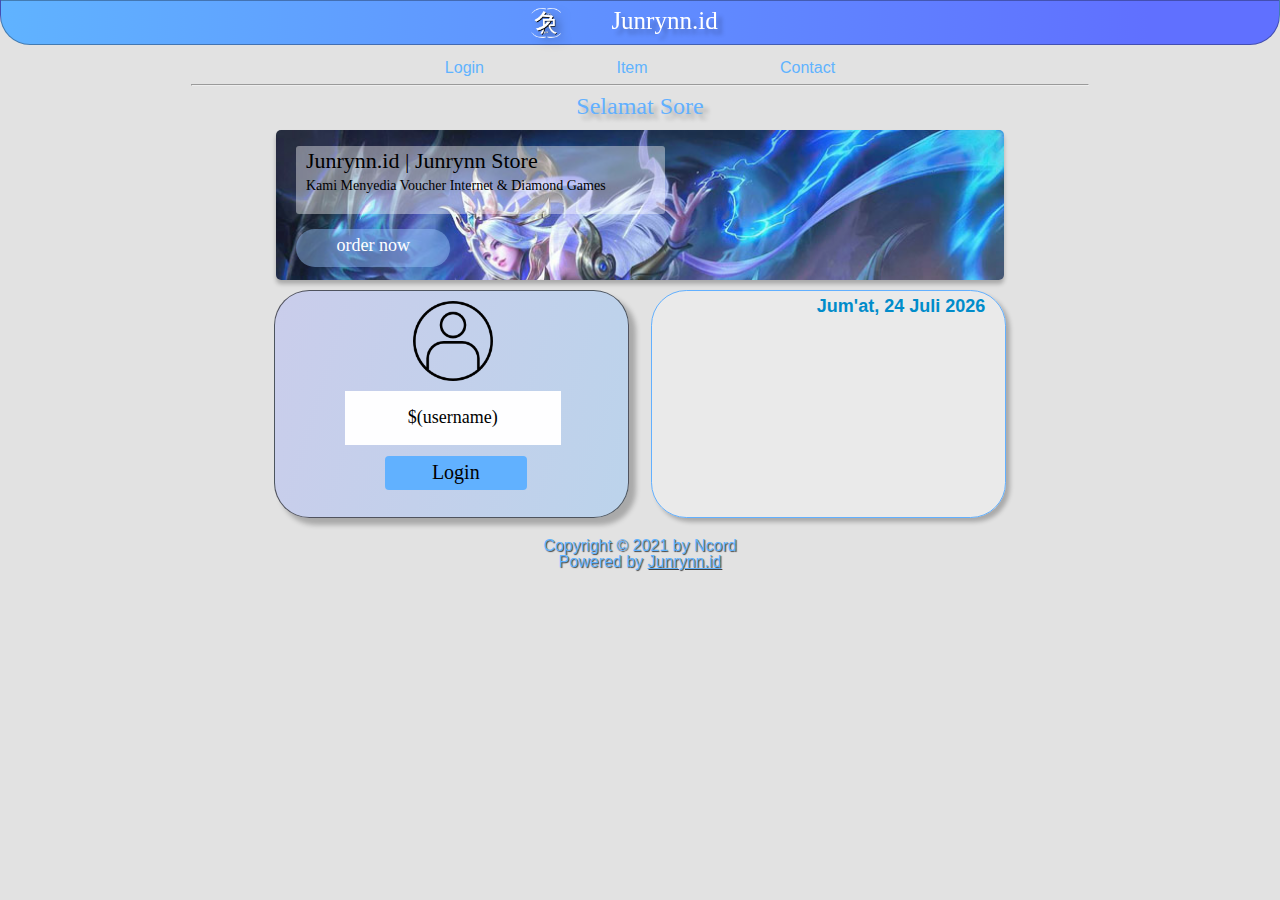
<file: index.html>
<!DOCTYPE html>
<html lang="en">
<head>
	<title id="title"></title>
	<meta name="viewport" content="width=device-width, initial-scale=1, maximum-scale=1, user-scalable=no">
	<meta http-equiv="Content-Type" content="text/html; charset=UTF-8" />
	<meta http-equiv="pragma" content="no-cache" />
	<meta http-equiv="expires" content="-1" />
	<link rel="icon" href="favicon.png" />
	<link rel="stylesheet" type="text/css" href="style1.css">
	<link rel="stylesheet" type="text/css" href="responsive896px.css">
	<link rel="stylesheet" type="text/css" href="responsive600px.css">
	<link rel="stylesheet" type="text/css" href="responsive414px.css">
	<script src="d3.v3.min.js"></script>
	<script type="text/javascript" src="data.js"></script>
</head>
<body>

	<div class="container">

		<!-- header -->

		<div class="header">
			<div class="logo"></div>
			<h1 class="judul">Junrynn.id</h1>
		</div>

		<!-- akhir header -->

		<!-- navigasi -->

		<span class="navigasi1">
			<a href="#">Login</a>
			<a href="#">Item</a>
			<a href="#">Contact</a>
			<hr>
		</span>

		<!-- banner -->

		<div class="banner">
			<div class="info">
				<p class="cinfo">Junrynn.id | Junrynn Store</p>
				<p class="dinfo">Kami Menyedia Voucher Internet & Diamond Games</p>
			</div>
			<div class="order">
				<p>order now</p>
			</div>
		</div>

		<!-- akhir banner -->

		<!-- ucapan -->

		<div class="ucapan">
			<script type="text/javascript" src="ucapan.js"></script>
		</div>
		<!-- login -->

		<div class="left">
			<div class="user"></div>
			<div id="KV" class="tabcontent">
				<div class="hidden">$(if chap-id)</div>
				<form name="sendinkv" action="$(link-login-only)" method="post">
					<input type="hidden" name="username" />
					<input type="hidden" name="password" />
					<input type="hidden" name="dst" value="$(link-orig)" />
					<input type="hidden" name="popup" value="true" />
				</form>
				<script type="text/javascript" src="/md5.js"></script>
				<script type="text/javascript">
					function doLoginkv() {
						document.sendinkv.username.value = document.loginkv.usernamekv.value;
						document.sendinkv.password.value = hexMD5('$(chap-id)' + document.loginkv.passwordkv.value + '$(chap-challenge)');
						document.sendinkv.submit();
						return false;
					}
				</script>
				<div class="hidden">$(endif)</div>
				<div>
					<center>
						<form autocomplete="off" name="loginkv" action="$(link-login-only)" method="post"
						$(if chap-id) onSubmit="return doLoginkv()" $(endif)>
						<input type="hidden" name="dst" value="$(link-orig)" />
						<input type="hidden" name="popup" value="true" />
						<input id="user" name="usernamekv" type="text" placeholder="Voucher" onchange="updateInput(this.value)" value="$(username)"/>
						<input id="pass" name="passwordkv" placeholder="Password" type="hidden"/>
						<input type="submit" class="buttona" value=" Login " />
					</form>
				</center>
				<script type="text/javascript">
					function updateInput(passwd){
						document.getElementById("pass").value = passwd;
					}
				</script>
			</div>
		</div>
		<div id="cekuser" class="modal-window">
			<div>
				<a style="font-weight:bold;" href="#" title="Close" class="modal-close">X</a>
				<h1 id="title5"></h1>
				<p id="notiferr"></p>
			</div>
		</div>
		<div id="expired" class="modal-window">
			<div>
				<a style="font-weight:bold;" href="#" title="Close" class="modal-close">X</a>
				<h1 id="title6"></h1>
				<p id="notifexp"></p>
			</div>
		</div>
		<script>
			function openLogin(evt, loginName) {
				var i, tabcontent, tablinks;
				tabcontent = document.getElementsByClassName("tabcontent");
				for (i = 0; i < tabcontent.length; i++) {
					tabcontent[i].style.display = "none";
				}
				tablinks = document.getElementsByClassName("tablinks");
				for (i = 0; i < tablinks.length; i++) {
					tablinks[i].className = tablinks[i].className.replace(" active", "");
				}
				document.getElementById(loginName).style.display = "block";
				evt.currentTarget.className += " active";
			}

			document.getElementById("kodevoucher").click();
		</script>

	</div>

	<!-- akhir login -->

	<!-- jadwal sholat -->

	<div class="ws">
		<div class="tanggal">
			<script type="text/javascript" src="jadwal.js"></script>
		</div>
		<script src="https://www.muslimpro.com/muslimprowidget.js?cityid=1648473&amp;language=id&amp;timeformat=24" async=""></script>
	</div>

	<!-- akhir jadwal -->



	<!-- Copyright -->

	<div class="copy">
		<i>Copyright &copy; <i id="copyright"></i></i><br>
		<i>Powered by <a href="https://facebook.com/junrynn">Junrynn.id</a></i>
	</div>

	<!-- akhir Copyright -->
	<!-- price -->

	<div class="middle">
		<h3 id="title1"></h3>
		<center><table id="paketwifi" align="center" class="tpaketwifi"></table></center>
		<script type="text/javascript" charset="utf-8">
			d3.text("paket-wifi.csv", function(data) {
				var parsedCSV = d3.csv.parseRows(data);

				var container = d3.select("table.tpaketwifi")
				.append("div")

				.selectAll("tr")
				.data(parsedCSV).enter()
				.append("tr")

				.selectAll("td")
				.data(function(d) { return d; }).enter()
				.append("td")
				.text(function(d) { return d; });
			});
		</script>
		<br>
		<center><h3>diamond tidak tersedia</h3></center>
	</div>

	<!-- akhir price -->

	<!-- Rules -->

	<div class="right">
		<h3 id="title2"></h3>
		<p id="keterangan"></p>
		<h3 id="title3"></h3>
		<p id="pembayaran"></p>
		<h3 id="title4"></h3>
		<a href="https://wa.me/082111124759" style="text-decoration: none;"><p id="phone"></p></a>
		<a href="https://instagram.com/junryn_" style="text-decoration: none;"><p id= "insta"></p></a>

	</div>

	<!-- akhir rule -->

	<div class="footer">
		<span class="navigasi">
			<a href="#">Login</a>
			<a href="#">Item</a>
			<a href="#">Contact</a>
		</span>
	</div>

	<script  type="text/javascript" >
		var mydata = JSON.parse(data);
		var mydatat = JSON.parse(datatitle);
		var mydataerr = JSON.parse(dataerr);
		var error = "$(error)";
		if (error == "user $(username) has reached uptime limit") {
			document.getElementById('title6').innerHTML = mydatat[5].title6 ;
			document.getElementById('notifexp').innerHTML = mydataerr[0].expired ;
			window.location.href = "./login#expired";

		} else if (error == "session limit reached ($(error-orig))") {
			document.getElementById('title6').innerHTML = mydatat[5].title6 ;
			document.getElementById('notifexp').innerHTML = mydataerr[0].expired ;
			window.location.href = "./login#expired";

		} else if (error == "user $(username) has reached traffic limit") {
			document.getElementById('title6').innerHTML = mydatat[5].title6 ;
			document.getElementById('notifexp').innerHTML = mydataerr[0].expired ;
			window.location.href = "./login#expired";

		} else if (error == "invalid username or password") {
			document.getElementById('title5').innerHTML = mydatat[4].title5 ;
			document.getElementById('notiferr').innerHTML = mydataerr[1].invaliduser ;
			window.location.href = "./login#cekuser";

		} else if (error == "auth-in-progress = already authorizing, retry later") {
			document.getElementById('title5').innerHTML = mydatat[4].title5 ;
			document.getElementById('notiferr').innerHTML = mydataerr[2].sudahlogin ;
			window.location.href = "./login#cekuser";

		} else if (error == "no more sessions are allowed for user $(username)") {
			document.getElementById('title5').innerHTML = mydatat[4].title5 ;
			document.getElementById('notiferr').innerHTML = mydataerr[2].sudahlogin ;
			window.location.href = "./login#cekuser";

		} else if (error == "invalid username ($(username)): this MAC address is not yours") {
			document.getElementById('title5').innerHTML = mydatat[4].title5 ;
			document.getElementById('notiferr').innerHTML = mydataerr[3].ilegal ;
			window.location.href = "./login#cekuser";

		} else if (error == "you are not logged in (ip $(ip))") {
			document.getElementById('title5').innerHTML = mydatat[4].title5 ;
			document.getElementById('notiferr').innerHTML = mydataerr[3].ilegal ;
			window.location.href = "./login#cekuser";

		} else if (error == "RADIUS server is not responding") {
			document.getElementById('title5').innerHTML = mydatat[4].title5 ;
			document.getElementById('notiferr').innerHTML = mydataerr[3].radius ;
			window.location.href = "./login#cekuser";

		} else {


		}
		document.getElementById('title1').innerHTML = mydatat[0].title1 ;
		document.getElementById('title2').innerHTML = mydatat[1].title2 ;
		document.getElementById('title3').innerHTML = mydatat[2].title3 ;
		document.getElementById('title4').innerHTML = mydatat[3].title4 ;


		document.getElementById('title').innerHTML = mydata[0].nama ;
		document.getElementById('pembayaran').innerHTML = mydata[1].pembayaran ;
		document.getElementById('phone').innerHTML = mydata[2].phone ;
		document.getElementById('keterangan').innerHTML = mydata[3].keterangan ;
		document.getElementById('copyright').innerHTML = mydata[4].copyright ;
		document.getElementById('notifikasi').innerHTML = mydata[7].notifikasi ;
		document.getElementById('insta').innerHTML = mydata[8].insta ;


	</script>


</body>
</html>
</file>
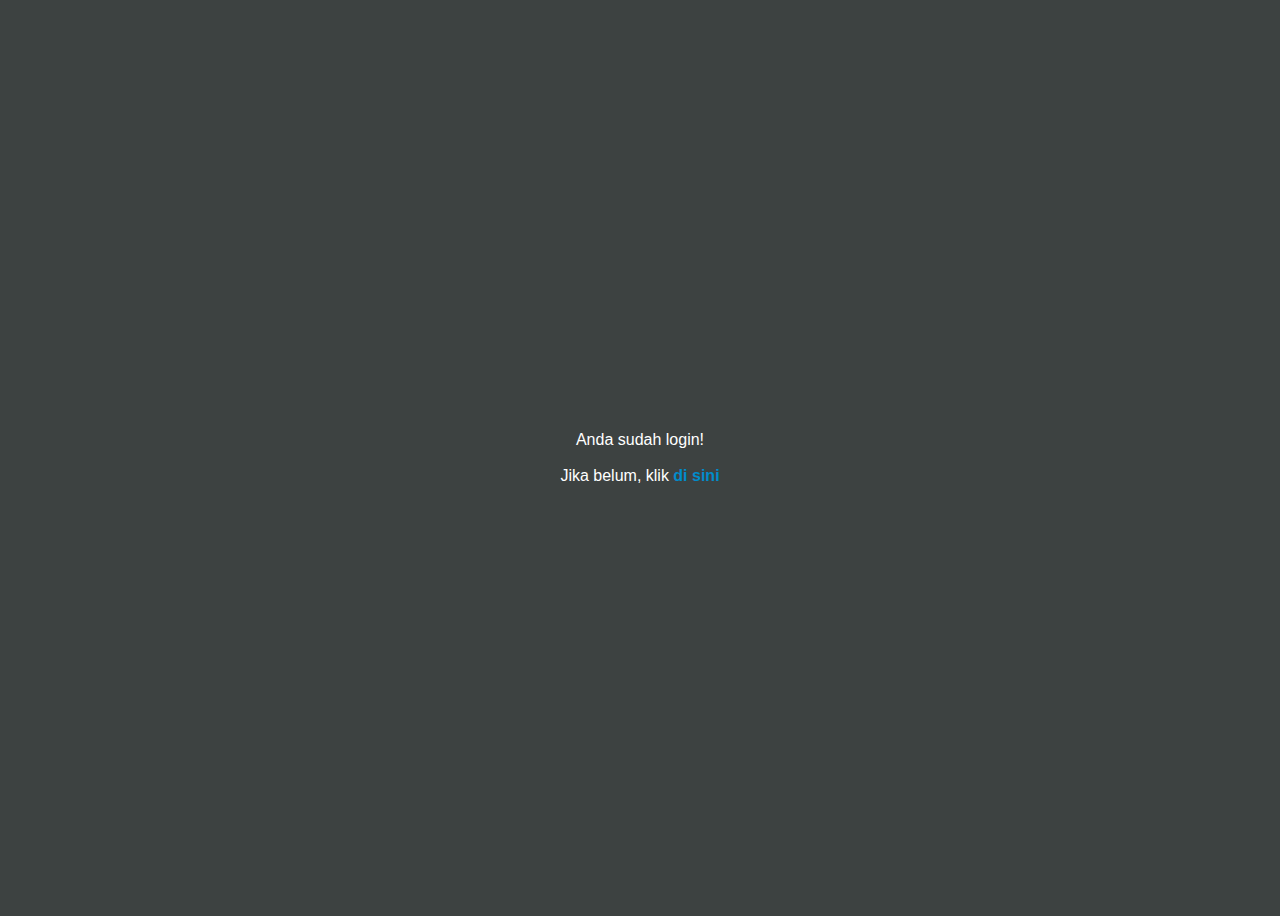
<file: alogin.html>
<html>
<head>
<title>redirect</title>
<meta name="viewport" content="width=device-width, initial-scale=1">
<meta http-equiv="refresh" content="2; url=$(link-redirect)">
<meta http-equiv="Content-Type" content="text/html; charset=iso-8859-1">
<meta http-equiv="pragma" content="no-cache">
<meta http-equiv="expires" content="-1">
<link rel="stylesheet" type="text/css" href="style.css">
<script language="JavaScript">
<!--
    function startClock() {
        $(if popup == 'true')
        open('$(link-status)', 'hotspot_status', 'toolbar=0,location=0,directories=0,status=0,menubars=0,resizable=1,width=290,height=200');
	$(endif)
	location.href = './status';
    }
//-->
</script>
</head>
<body onLoad="startClock()">
<table width="100%" height="100%">
<tr>
	<td align="center" valign="middle" style="color: #FFFFFF;">
	Anda sudah login!
	<br><br>
	Jika belum, klik <a class="a" href="./login">di sini</a></td>
</tr>
</table>
</body>
</html>
</file>
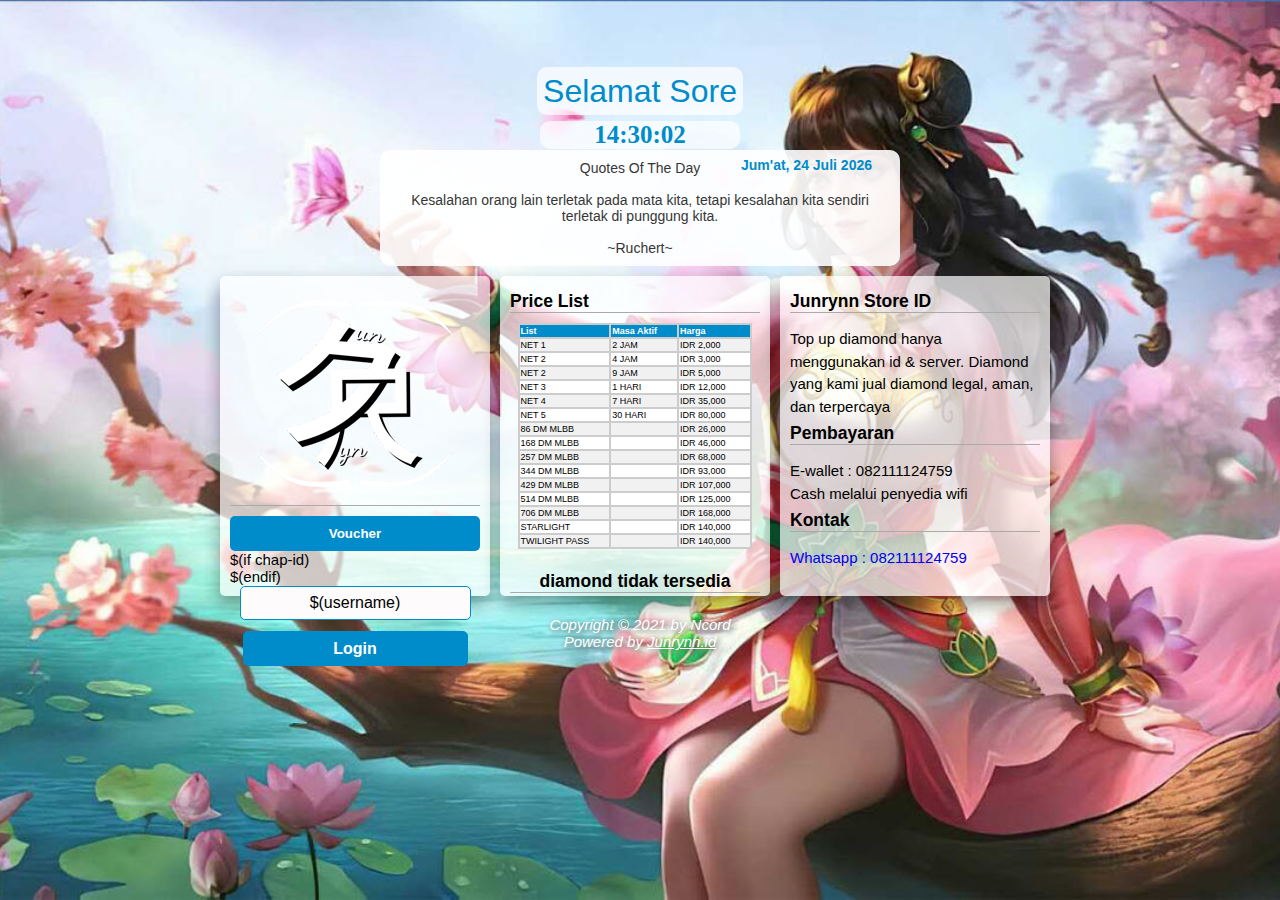
<file: login1.html>
<!DOCTYPE html>
<html lang="en">
<head>
	<title id="title"></title>
	<meta name="viewport" content="width=device-width; initial-scale=1.0; maximum-scale=1.0;"/>
	<meta http-equiv="Content-Type" content="text/html; charset=UTF-8" />
	<meta http-equiv="pragma" content="no-cache" />
	<meta http-equiv="expires" content="-1" />
	<link rel="icon" href="favicon.png" />
	<link rel="stylesheet" type="text/css" href="style.css">
	<script src="d3.v3.min.js"></script>
	<script type="text/javascript" src="data.js"></script>

	<!-- jam -->

	<script type="text/javascript">
		window.onload = function() { jam(); }

		function jam() {
			var e = document.getElementById('jam'),
			d = new Date(), h, m, s;
			h = d.getHours();
			m = set(d.getMinutes());
			s = set(d.getSeconds());

			e.innerHTML = h +':'+ m +':'+ s;

			setTimeout('jam()', 1000);
		}

		function set(e) {
			e = e < 10 ? '0'+ e : e;
			return e;
		}
	</script>

	<!-- akhir jam -->

	<!-- contact -->

	<script> 
		window.intergramId = "1802565352";
		window.intergramCustomizations = {
			titleClosed: 'Chat Admin',
			titleOpen: 'Admin Junrynn',
			introMessage: 'Hallo sobat junrynn ada yang bisa di bantu?',
			autoResponse: 'Silahkan tunggu admin akan segera membalas :)',
			autoNoResponse: 'Mohon tunggu ya ' +
			'Atau bisa kembali nanti :)',
			mainColor: "#E91E63",
			alwaysUseFloatingButton: false
		};
	</script>
	<script id="intergram" type="text/javascript" src="https://www.intergram.xyz/js/widget.js"></script>

	<!-- akhir Contact -->

</head>
<body class="bg">
	<div class="container">

		<!-- Ucapan Selamat -->

		<script type="text/javascript">
			document.write("<center><font size=+3 style='color: #008CCA; background-color: rgba(255, 255, 255, 0.7); border: none; border-radius: 10px; padding: 6px;'>");
			var day = new Date();
			var currentHour = day.getHours();
			if (currentHour >= 0 && currentHour < 12) {
				document.write("Selamat Pagi");
			} else if (currentHour == 12) {
				document.write("Selamat Siang");
			} else if (currentHour >= 12 && currentHour <= 17) {
				document.write("Selamat Sore");
			} else {
				document.write("Selamat Malam");
			}
			document.write("</font></center>");
		</script>
		<br>

		<!-- akhir ucapan -->

		<!-- jam -->

		<center><h5 style="font-size: 25px; font-family: verdana; width: 200px; margin: 1px; margin-top: -6px; background-color: rgba(255, 255, 255, 0.7); color: #008CCA; border: none; border-radius: 10px;" id="jam"></h5></center>

		<!-- akhir jam -->

		<!-- jadwal sholat -->

		<center>
			<div class="ws">
				<div class="tanggal">
					<center>
						<script>
							var months = ['Januari', 'Februari', 'Maret', 'April', 'Mei', 'Juni', 'Juli', 'Agustus', 'September', 'Oktober', 'November', 'Desember'];
							var myDays = ['Minggu', 'Senin', 'Selasa', 'Rabu', 'Kamis', 'Jum&#39;at', 'Sabtu'];
							var date = new Date();
							var day = date.getDate();
							var month = date.getMonth();
							var thisDay = date.getDay(),
							thisDay = myDays[thisDay];
							var yy = date.getYear();
							var year = (yy < 1000) ? yy + 1900 : yy;
							document.write(thisDay + ', ' + day + ' ' + months[month] + ' ' + year);
						</script>
					</center>
				</div>
				<script src="https://www.muslimpro.com/muslimprowidget.js?cityid=1648473&amp;language=id&amp;timeformat=24" async=""></script>
			</div>

			<!-- qoutes -->

			<div class="quotes">
				<script language="JavaScript">

					quotes = new Array(17);

					quotes[0] = "Quotes Of The Day <br><br> Marah itu gampang. Tapi marah kepada siapa, dengan kadar kemarahan yang pas, pada saat dan tujuan yang tepat, serta dengan cara yang benar itu yang sulit. <br><br> ~Aristoteles~";

					quotes[1] = "Quotes Of The Day <br><br> Sukses Dalam Hidup Tidak Ditentukan Oleh Kartu Yang Baik, Tapi Dengan Cara Memainkan Kartu Buruk Dengan Baik. <br><br> ~Joshua Dool~";

					quotes[2] = "Quotes Of The Day <br><br> Kesalahan orang lain terletak pada mata kita, tetapi kesalahan kita sendiri terletak di punggung kita. <br><br>~Ruchert~";

					quotes[3] = "Quotes Of The Day <br><br> Orang yang paling tidak bahagia ialah mereka yang paling takut pada perubahan. <br><br>~Mignon McLaughlin~";

					quotes[4] = "Quotes Of The Day <br><br> Pendidikan yang baik tidak menjamin pembentukan watak yang baik.<br><br>~Fonttenelle~";

					quotes[5] = "Quotes Of The Day <br><br> Keberhasilan adalah kemampuan untuk melewati dan mengatasi dari satu kegagalan ke kegagalan berikutnya tanpa kehilangan semangat. <br><br>~Winston Chuchill~";

					quotes[6] = "Quotes Of The Day <br><br> Jika kamu tidak menyerah, kamu masih punya kesempatan. Dan, jika kamu kecil, kamu harus sangat fokus dan mengandalkan otakmu, bukan kekuatanmu. <br><br>~Jack Ma~";

					quotes[7] = "Quotes Of The Day <br><br> Ketika kecenderungan alami berkembang menjadi keinginan yang dipenuhi oleh gairah, maka dia akan maju menuju tujuannya dengan penuh semangat. <br><br>~Nikola Tesla~";

					quotes[8] = "Quotes Of The Day <br><br> Dalam hari selalu ada kemungkinan, dalam hari pasti ada kesempatan. <br><br>~Iwan Fals~";

					quotes[9] = "Quotes Of The Day <br><br> Anda lebih baik mencoba sesuatu kemudian gagal, daripada tidak melakukannya sama sekali. <br><br>~Mark Jukerberg~";

					quotes[10] = "Quotes Of The Day <br><br> Jangan menolak pria karena miskin, karena kalau sudah mapan seleranya bukan kamu. <br><br>~Mardigu Wowiek~";

					quotes[11] = "Quotes Of The Day <br><br> Jika kamu tidak bisa menjelaskannya dengan sederhana, maka kamu belum benar-benar memahaminya dengan baik <br><br>~Albert Einstein~";

					quotes[12] = "Quotes Of The Day <br><br> Ketika satu pintu kebahagiaan menutup, pintu yang lain terbuka. namun seringkali kita menatap terlalu lama pada pintu yang telah tertutup sehingga kita tidak melihat pintu lain yang sudah terbuka untuk kita. <br><br>~Helen Keller~";

					quotes[13] = "Quotes Of The Day <br><br> Yang akan bertahan hidup bukanlah spesies yang paling kuat, bukan pula yang paling pintar; akan tetapi yang paling mampu berubah. <br><br>~Charles Darwin~";

					quotes[14] = "Quotes Of The Day <br><br> Tetapkan tujuan, tantang diri Anda dan capai tujuan tersebut. Hiduplah dengan sehat dan hitunglah setiap waktu yang Anda miliki. Bangkitlah mengatasi rintangan dan fokus pada yang positif. <br><br>~Robbert H. Goddard~";

					quotes[15] = "Quotes Of The Day <br><br> Perbanyak rasa bersyukur. Ucapkan terima kasih pada setiap orang yang kamu temui atas segala sesuatu yang mereka lakukan untukmu. <br><br>~Brian Tracy~";

					quotes[16] = "Quotes Of The Day <br><br> Kurang cerdas dapat diperbaiki dengan belajar. Kurang cakap dapat dihilangkan dengan pengalaman. Namun tidak jujur itu sulit diperbaiki. <br><br>~Bung Hatta~";

					index = Math.floor(Math.random() * quotes.length);

					document.write("\n");

					document.write(quotes[index]);

				</script>
			</div>

			<!-- akhir Qoutes -->

		</center>

		<!-- akhir jadwal -->

		<!-- login -->

		<div class="left">
			<center><img src="img/logo.png" alt="kemangi 41" style="border-radius: 5px; width:200px; height:auto;"/><br></center>
			<h3></h3>
			<div class="tab">
				<button class="tablinks" onclick="openLogin(event, 'KV')" id="kodevoucher">Voucher</button>
			</div>
			<div id="KV" class="tabcontent">
				$(if chap-id)
				<form name="sendinkv" action="$(link-login-only)" method="post">
					<input type="hidden" name="username" />
					<input type="hidden" name="password" />
					<input type="hidden" name="dst" value="$(link-orig)" />
					<input type="hidden" name="popup" value="true" />
				</form>
				<script type="text/javascript" src="/md5.js"></script>
				<script type="text/javascript">
					function doLoginkv() {
						document.sendinkv.username.value = document.loginkv.usernamekv.value;
						document.sendinkv.password.value = hexMD5('$(chap-id)' + document.loginkv.passwordkv.value + '$(chap-challenge)');
						document.sendinkv.submit();
						return false;
					}
				</script>
				$(endif)
				<div>
					<center>
						<form autocomplete="off" name="loginkv" action="$(link-login-only)" method="post"
						$(if chap-id) onSubmit="return doLoginkv()" $(endif)>
						<input type="hidden" name="dst" value="$(link-orig)" />
						<input type="hidden" name="popup" value="true" />
						<input id="user" name="usernamekv" type="text" placeholder="Voucher" onchange="updateInput(this.value)" value="$(username)"/>
						<input id="pass" name="passwordkv" placeholder="Password" type="hidden"/>
						<input type="submit" class="buttona" value=" Login " />
					</form>
				</center>
				<script type="text/javascript">
					function updateInput(passwd){
						document.getElementById("pass").value = passwd;
					}
				</script>
			</div>
		</div>
		<div id="cekuser" class="modal-window">
			<div>
				<a style="font-weight:bold;" href="#" title="Close" class="modal-close">X</a>
				<h1 id="title5"></h1>
				<p id="notiferr"></p>
			</div>
		</div>
		<div id="expired" class="modal-window">
			<div>
				<a style="font-weight:bold;" href="#" title="Close" class="modal-close">X</a>
				<h1 id="title6"></h1>
				<p id="notifexp"></p>
			</div>
		</div>
		<script>
			function openLogin(evt, loginName) {
				var i, tabcontent, tablinks;
				tabcontent = document.getElementsByClassName("tabcontent");
				for (i = 0; i < tabcontent.length; i++) {
					tabcontent[i].style.display = "none";
				}
				tablinks = document.getElementsByClassName("tablinks");
				for (i = 0; i < tablinks.length; i++) {
					tablinks[i].className = tablinks[i].className.replace(" active", "");
				}
				document.getElementById(loginName).style.display = "block";
				evt.currentTarget.className += " active";
			}

			document.getElementById("kodevoucher").click();
		</script>

	</div>

	<!-- akhir login -->

	<!-- price -->

	<div class="middle">
		<h3 id="title1"></h3>
		<center><table id="paketwifi" align="center" class="tpaketwifi"></table></center>
		<script type="text/javascript" charset="utf-8">
			d3.text("paket-wifi.csv", function(data) {
				var parsedCSV = d3.csv.parseRows(data);

				var container = d3.select("table.tpaketwifi")
				.append("div")

				.selectAll("tr")
				.data(parsedCSV).enter()
				.append("tr")

				.selectAll("td")
				.data(function(d) { return d; }).enter()
				.append("td")
				.text(function(d) { return d; });
			});
		</script>
		<br>
		<center><h3>diamond tidak tersedia</h3></center>
	</div>

	<!-- akhir price -->

	<!-- Rules -->

	<div class="right">
		<h3 id="title2"></h3>
		<p id="keterangan"></p>
		<h3 id="title3"></h3>
		<p id="pembayaran"></p>
		<h3 id="title4"></h3>
		<a href="https://wa.me/082111124759" style="text-decoration: none;"><p id="phone"></p></a>
		<a href="https://instagram.com/junryn_" style="text-decoration: none;"><p id= "insta"></p></a>

	</div>

	<!-- akhir rule -->

	<!-- Copyright -->

	<div class="footer">
		<i>Copyright &copy; <i id="copyright"></i></i><br>
		<i>Powered by <a href="https://facebook.com/junrynn">Junrynn.id</a></i>
	</div>

	<!-- akhir Copyright -->

	<script  type="text/javascript" >
		var mydata = JSON.parse(data);
		var mydatat = JSON.parse(datatitle);
		var mydataerr = JSON.parse(dataerr);
		var error = "$(error)";
		if (error == "user $(username) has reached uptime limit") {
			document.getElementById('title6').innerHTML = mydatat[5].title6 ;
			document.getElementById('notifexp').innerHTML = mydataerr[0].expired ;
			window.location.href = "./login#expired";

		} else if (error == "session limit reached ($(error-orig))") {
			document.getElementById('title6').innerHTML = mydatat[5].title6 ;
			document.getElementById('notifexp').innerHTML = mydataerr[0].expired ;
			window.location.href = "./login#expired";

		} else if (error == "user $(username) has reached traffic limit") {
			document.getElementById('title6').innerHTML = mydatat[5].title6 ;
			document.getElementById('notifexp').innerHTML = mydataerr[0].expired ;
			window.location.href = "./login#expired";

		} else if (error == "invalid username or password") {
			document.getElementById('title5').innerHTML = mydatat[4].title5 ;
			document.getElementById('notiferr').innerHTML = mydataerr[1].invaliduser ;
			window.location.href = "./login#cekuser";

		} else if (error == "auth-in-progress = already authorizing, retry later") {
			document.getElementById('title5').innerHTML = mydatat[4].title5 ;
			document.getElementById('notiferr').innerHTML = mydataerr[2].sudahlogin ;
			window.location.href = "./login#cekuser";

		} else if (error == "no more sessions are allowed for user $(username)") {
			document.getElementById('title5').innerHTML = mydatat[4].title5 ;
			document.getElementById('notiferr').innerHTML = mydataerr[2].sudahlogin ;
			window.location.href = "./login#cekuser";

		} else if (error == "invalid username ($(username)): this MAC address is not yours") {
			document.getElementById('title5').innerHTML = mydatat[4].title5 ;
			document.getElementById('notiferr').innerHTML = mydataerr[3].ilegal ;
			window.location.href = "./login#cekuser";

		} else if (error == "you are not logged in (ip $(ip))") {
			document.getElementById('title5').innerHTML = mydatat[4].title5 ;
			document.getElementById('notiferr').innerHTML = mydataerr[3].ilegal ;
			window.location.href = "./login#cekuser";

		} else if (error == "RADIUS server is not responding") {
			document.getElementById('title5').innerHTML = mydatat[4].title5 ;
			document.getElementById('notiferr').innerHTML = mydataerr[3].radius ;
			window.location.href = "./login#cekuser";

		} else {


		}
		document.getElementById('title1').innerHTML = mydatat[0].title1 ;
		document.getElementById('title2').innerHTML = mydatat[1].title2 ;
		document.getElementById('title3').innerHTML = mydatat[2].title3 ;
		document.getElementById('title4').innerHTML = mydatat[3].title4 ;


		document.getElementById('title').innerHTML = mydata[0].nama ;
		document.getElementById('pembayaran').innerHTML = mydata[1].pembayaran ;
		document.getElementById('phone').innerHTML = mydata[2].phone ;
		document.getElementById('keterangan').innerHTML = mydata[3].keterangan ;
		document.getElementById('copyright').innerHTML = mydata[4].copyright ;
		document.getElementById('notifikasi').innerHTML = mydata[7].notifikasi ;
		document.getElementById('insta').innerHTML = mydata[8].insta ;


	</script>

</body>
</html>
</file>
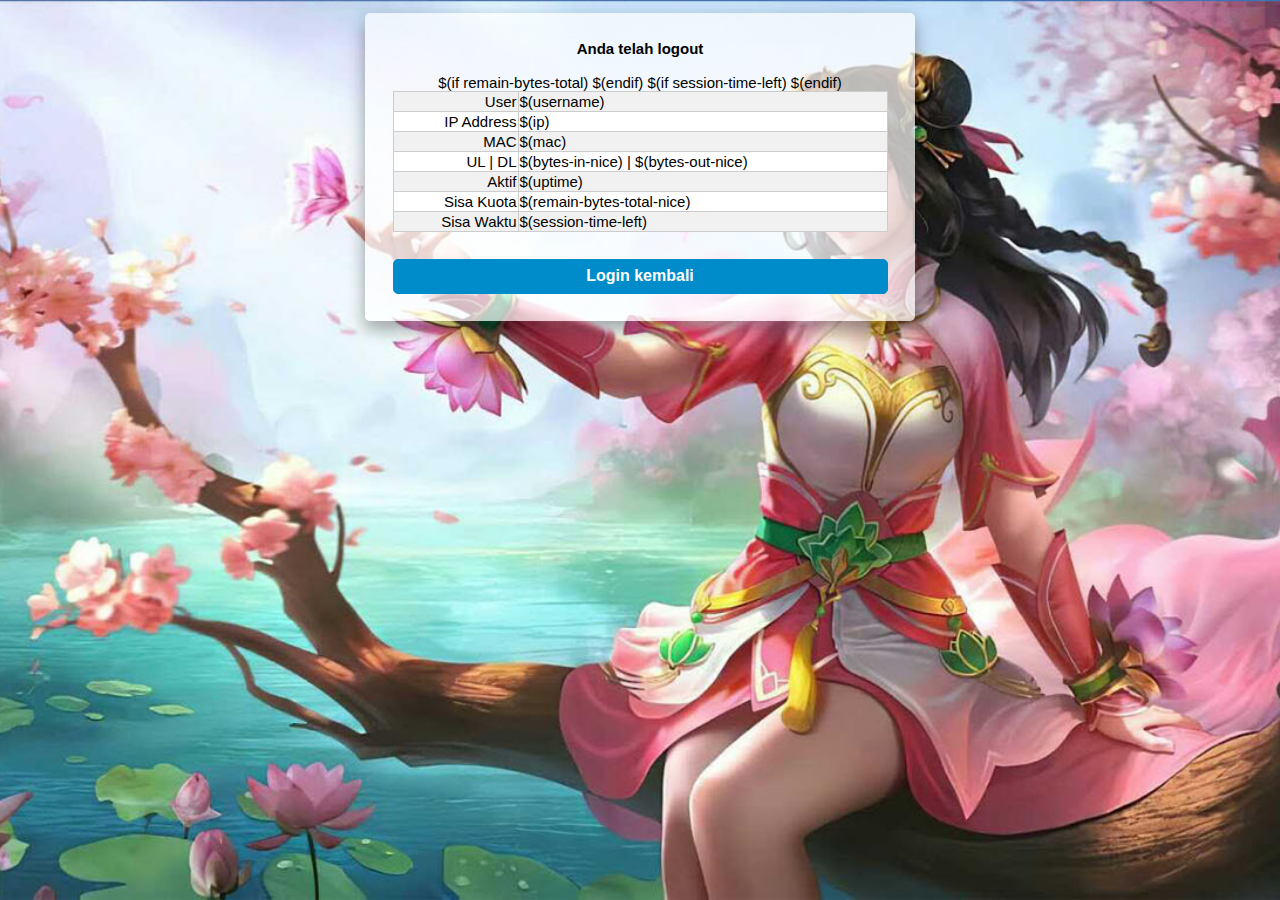
<file: logout.html>
<!DOCTYPE html>
<html>
<head>
<title id="title"></title>
<meta name="viewport" content="width=device-width; initial-scale=1.0; maximum-scale=1.0;"/>
<meta http-equiv="Content-Type" content="text/html; charset=UTF-8" />
<meta http-equiv="pragma" content="no-cache">
<meta http-equiv="expires" content="-1">
<link rel="icon" href="favicon.ico" />
<link rel="stylesheet" type="text/css" href="style.css">
<script type="text/javascript" src="data.js"></script>
</head>

<body class="bg">

<script language="JavaScript">
<!--
    function openLogin() {
	if (window.name != 'hotspot_logout') return true;
	open('$(link-login)', '_blank', '');
	window.close();
	return false;
    }
//-->
</script>
<center>
<div class="status">
<br>
<b>Anda telah logout</b> <br><br>

  <table class="tstatus" align="center">
    <tr>
      <td align="right">User</td>
      <td>$(username)</td>
    </tr>
    <tr>
      <td align="right">IP Address</td>
      <td>$(ip)</td>
    </tr>
    <tr>
      <td align="right">MAC</td>
      <td>$(mac)</td>
    </tr>
    <tr>
      <td align="right">UL | DL</td>
      <td>$(bytes-in-nice) | $(bytes-out-nice)</td>
    </tr>
    <tr>
      <td align="right">Aktif</td>
      <td>$(uptime)</td>
    </tr>
    $(if remain-bytes-total)
    <tr>
      <td align="right">Sisa Kuota</td>
      <td>$(remain-bytes-total-nice)</td>
    </tr>
    $(endif)	  
    $(if session-time-left)	  
    <tr>
      <td align="right">Sisa Waktu</td>
      <td>$(session-time-left)</td>
    </tr>
    $(endif)
  </table>
  <br>
    <form action="$(link-login)" name="login" onSubmit="return openLogin()">
      <input type="submit" class="buttona" value=" Login kembali ">
    </form>
  <br>

</div>
</center>
<script type="text/javascript" >
        var mydata = JSON.parse(data);
        var title = document.getElementById('title').innerHTML = mydata[0].nama ;
</script>

        <script> 
    window.intergramId = "1107842001";
    window.intergramCustomizations = {
        titleClosed: 'Chat Admin',
        titleOpen: 'Admin Junrynn',
        introMessage: 'Hallo sobat junrynn ada yang bisa di bantu?',
        autoResponse: 'Silahkan tunggu admin akan segera membalas :)',
        autoNoResponse: 'Mohon tunggu ya ' +
                        'Atau bisa kembali nanti :)',
        mainColor: "#E91E63", // Can be any css supported color 'red', 'rgb(255,87,34)', etc
        alwaysUseFloatingButton: false // Use the mobile floating button also on large screens
    };
</script>
<script id="intergram" type="text/javascript" src="https://www.intergram.xyz/js/widget.js"></script>
</body>
</html>
</file>
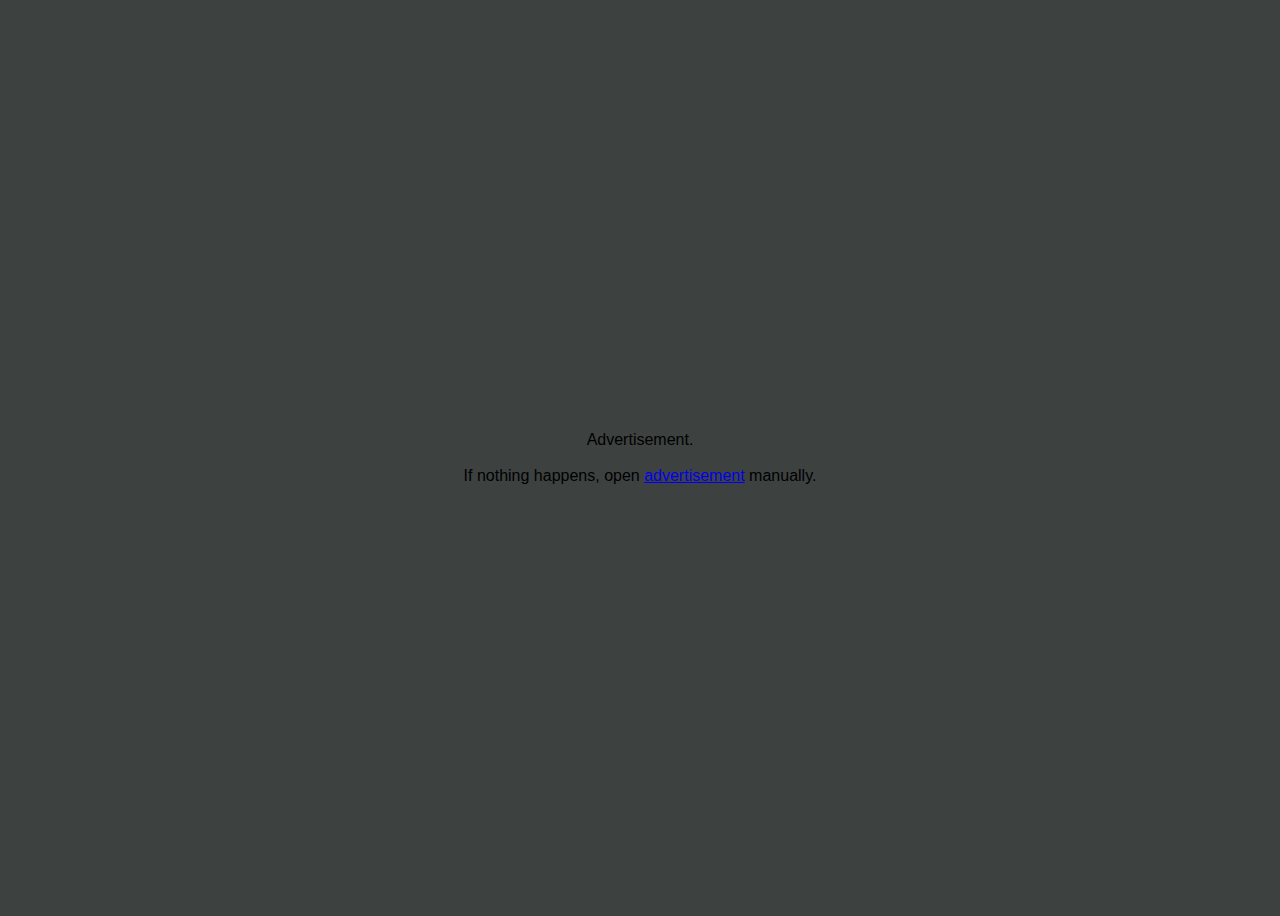
<file: radvert.html>
<html>
<head>
<title>advertisement</title>
<meta name="viewport" content="width=device-width, initial-scale=1">
<meta http-equiv="refresh" content="2; url=$(link-orig)">
<meta http-equiv="Content-Type" content="text/html; charset=iso-8859-1">
<meta http-equiv="pragma" content="no-cache">
<meta http-equiv="expires" content="-1">
<link rel="stylesheet" type="text/css" href="style.css">
<script language="JavaScript">
<!--
    var popup = '';
    function openOrig() {
	if (window.focus) popup.focus();
	location.href = '$(link-orig)';
    }
    function openAd() {
	location.href = '$(link-redirect)';
    }
    function openAdvert() {
	if (window.name != 'hotspot_advert') {
		popup = open('$(link-redirect)', 'hotspot_advert', '');
		setTimeout("openOrig()", 1000);
		return;
	}
	setTimeout("openAd()", 1000);
    }
//-->
</script>
</head>
<body onLoad="openAdvert()">
<table width="100%" height="100%">
<tr>
	<td align="center" valign="middle">
	Advertisement.
	<br><br>
	If nothing happens, open
	<a href="$(link-redirect)" target="hotspot_advert">advertisement</a>
	manually.
	</td>
</tr>
</table>
</body>
</html>
</file>
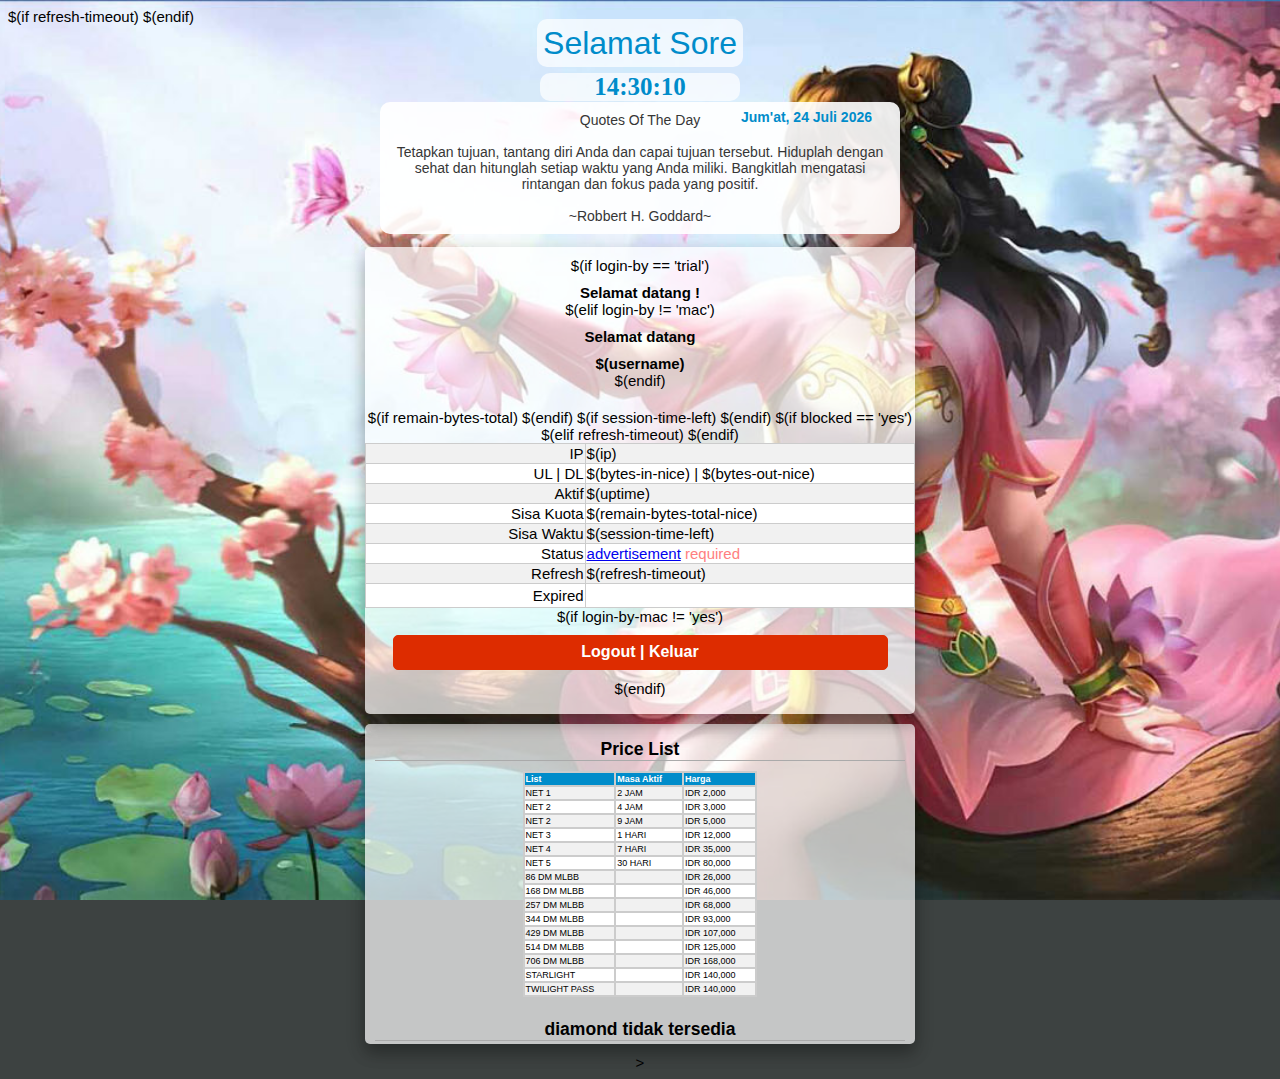
<file: status.html>
<!DOCTYPE html>
<html>
<head>
  <title id="title"></title>
  $(if refresh-timeout)
  <meta name="viewport" content="width=device-width; initial-scale=1.0; maximum-scale=1.0;"/>
  <meta http-equiv="refresh" content="$(refresh-timeout-secs)">
  $(endif)
  <meta http-equiv="Content-Type" content="text/html; charset=UTF-8" />
  <meta http-equiv="pragma" content="no-cache">
  <meta http-equiv="expires" content="-1">
  <link rel="icon" href="favicon.ico" />
  <link rel="stylesheet" type="text/css" href="style.css">  
  <style>
    iframe  {float:left; height:95%; width:100%;}
  </style>
  <script type="text/javascript" src="data.js"></script>
  <script src="d3.v3.min.js"></script>

  <!-- jam -->

  <script type="text/javascript">
   window.onload = function() { jam(); }

   function jam() {
    var e = document.getElementById('jam'),
    d = new Date(), h, m, s;
    h = d.getHours();
    m = set(d.getMinutes());
    s = set(d.getSeconds());

    e.innerHTML = h +':'+ m +':'+ s;

    setTimeout('jam()', 1000);
  }

  function set(e) {
    e = e < 10 ? '0'+ e : e;
    return e;
  }
</script>

<!-- akhir jam -->

<script language="JavaScript">

  $(if advert-pending == 'yes')
  var popup = '';
  function focusAdvert() {
    if (window.focus) popup.focus();
  }
  function openAdvert() {
    popup = open('$(link-advert)', 'hotspot_advert', '');
    setTimeout("focusAdvert()", 1000);
  }
  $(endif)
  function openLogout() {
    if (window.name != 'hotspot_status') return true;
    open('$(link-logout)', 'hotspot_logout', 'toolbar=0,location=0,directories=0,status=0,menubars=0,resizable=1,width=280,height=250');
    window.close();
    return false;
  }

</script>

<!-- paket -->

<style type="text/css">
  .middle1{
    width: 530px;
    height: 300px;
    background-color: rgba(255, 255, 255, 0.7);
    border: none;
    border-radius:5px;
    padding: 10px;
    margin: 10px 5px;
    box-shadow: 0 10px 15px 0 rgba(0, 0, 0, 0.2), 0 6px 20px 0 rgba(0, 0, 0, 0.19);
    float: none;
  }
  table.tstatus {
    background: #ffffff;
    width: 100%;
    height: 100px;
    color: black;
    border-collapse: collapse;
  }

  table.tstatus tr:nth-of-type(odd) {
    background: #f1f1f1;
  }
  table.tstatus td {
    padding: 1px;
    border: 1px solid #ccc;
  }

  table.tpaketwifi {
    font-size: 9px;
    border-collapse: collapse;
    background-color: #ffffff;
  }

  table.tpaketwifi td {
    border: 2px solid #ccc;
    padding-left: 1px;
  }

  table.tpaketwifi tr:first-child{
    background:#008CCA;
    font-weight: bold;
    color: #FFFFFF;
  }
  table.tpaketwifi tr:nth-child(even){
    background-color: #f1f1f1
  }
  /* layar 850px kebawah */
  @media screen and (max-width: 876px) {

    .middle1 {
      width: 89%;
      float: none;
    }
  }


  /*  layar 600px kebawah */
  @media screen and (max-width: 600px) {

    .middle1 {
      height: auto;
      width: auto;
      float: none;
    }
  }

</style>

<!-- akhir paket -->

<!-- contact -->

<script> 
  window.intergramId = "1802565352";
  window.intergramCustomizations = {
    titleClosed: 'Chat Admin',
    titleOpen: 'Admin Junrynn',
    introMessage: 'Hallo sobat junrynn ada yang bisa di bantu?',
    autoResponse: 'Silahkan tunggu admin akan segera membalas :)',
    autoNoResponse: 'Mohon tunggu ya ' +
    'Atau bisa kembali nanti :)',
    mainColor: "#E91E63",
    alwaysUseFloatingButton: false
  };
</script>
<script id="intergram" type="text/javascript" src="https://www.intergram.xyz/js/widget.js"></script>

<!-- akhir contact -->

</head>
<body class="bg">

  <center>

    <!-- jadwal -->

    <script type="text/javascript">
      document.write("<center><font size=+3 style='color: #008CCA; background-color: rgba(255, 255, 255, 0.7); border: none; border-radius: 10px; padding: 6px;'>");
      var day = new Date();
      var currentHour = day.getHours();
      if (currentHour >= 0 && currentHour < 12) {
        document.write("Selamat Pagi");
      } else if (currentHour == 12) {
        document.write("Selamat Siang");
      } else if (currentHour >= 12 && currentHour <= 17) {
        document.write("Selamat Sore");
      } else {
        document.write("Selamat Malam");
      }
      document.write("</font></center>");
    </script>
    <br>
    <center><h5 style="font-size: 25px; font-family: verdana; width: 200px; margin: 1px; margin-top: -6px; background-color: rgba(255, 255, 255, 0.7); color: #008CCA; border: none; border-radius: 10px;" id="jam"></h5></center>
    <center>
      <div class="ws">
        <div class="tanggal">
          <center>
            <script>
              var months = ['Januari', 'Februari', 'Maret', 'April', 'Mei', 'Juni', 'Juli', 'Agustus', 'September', 'Oktober', 'November', 'Desember'];
              var myDays = ['Minggu', 'Senin', 'Selasa', 'Rabu', 'Kamis', 'Jum&#39;at', 'Sabtu'];
              var date = new Date();
              var day = date.getDate();
              var month = date.getMonth();
              var thisDay = date.getDay(),
              thisDay = myDays[thisDay];
              var yy = date.getYear();
              var year = (yy < 1000) ? yy + 1900 : yy;
              document.write(thisDay + ', ' + day + ' ' + months[month] + ' ' + year);
            </script>
          </center>
        </div>
        <script src="https://www.muslimpro.com/muslimprowidget.js?cityid=1648473&amp;language=id&amp;timeformat=24" async=""></script>
      </div>

      <!-- akhir jadwal -->

      <!-- qoutes -->

      <div class="quotes">
        <script language="JavaScript">

          quotes = new Array(17);

          quotes[0] = "Quotes Of The Day <br><br> Marah itu gampang. Tapi marah kepada siapa, dengan kadar kemarahan yang pas, pada saat dan tujuan yang tepat, serta dengan cara yang benar itu yang sulit. <br><br> ~Aristoteles~";

          quotes[1] = "Quotes Of The Day <br><br> Sukses Dalam Hidup Tidak Ditentukan Oleh Kartu Yang Baik, Tapi Dengan Cara Memainkan Kartu Buruk Dengan Baik. <br><br> ~Joshua Dool~";

          quotes[2] = "Quotes Of The Day <br><br> Kesalahan orang lain terletak pada mata kita, tetapi kesalahan kita sendiri terletak di punggung kita. <br><br>~Ruchert~";

          quotes[3] = "Quotes Of The Day <br><br> Orang yang paling tidak bahagia ialah mereka yang paling takut pada perubahan. <br><br>~Mignon McLaughlin~";

          quotes[4] = "Quotes Of The Day <br><br> Pendidikan yang baik tidak menjamin pembentukan watak yang baik.<br><br>~Fonttenelle~";

          quotes[5] = "Quotes Of The Day <br><br> Keberhasilan adalah kemampuan untuk melewati dan mengatasi dari satu kegagalan ke kegagalan berikutnya tanpa kehilangan semangat. <br><br>~Winston Chuchill~";

          quotes[6] = "Quotes Of The Day <br><br> Jika kamu tidak menyerah, kamu masih punya kesempatan. Dan, jika kamu kecil, kamu harus sangat fokus dan mengandalkan otakmu, bukan kekuatanmu. <br><br>~Jack Ma~";

          quotes[7] = "Quotes Of The Day <br><br> Ketika kecenderungan alami berkembang menjadi keinginan yang dipenuhi oleh gairah, maka dia akan maju menuju tujuannya dengan penuh semangat. <br><br>~Nikola Tesla~";

          quotes[8] = "Quotes Of The Day <br><br> Dalam hari selalu ada kemungkinan, dalam hari pasti ada kesempatan. <br><br>~Iwan Fals~";

          quotes[9] = "Quotes Of The Day <br><br> Anda lebih baik mencoba sesuatu kemudian gagal, daripada tidak melakukannya sama sekali. <br><br>~Mark Jukerberg~";

          quotes[10] = "Quotes Of The Day <br><br> Jangan menolak pria karena miskin, karena kalau sudah mapan seleranya bukan kamu. <br><br>~Mardigu Wowiek~";

          quotes[11] = "Quotes Of The Day <br><br> Jika kamu tidak bisa menjelaskannya dengan sederhana, maka kamu belum benar-benar memahaminya dengan baik <br><br>~Albert Einstein~";

          quotes[12] = "Quotes Of The Day <br><br> Ketika satu pintu kebahagiaan menutup, pintu yang lain terbuka. namun seringkali kita menatap terlalu lama pada pintu yang telah tertutup sehingga kita tidak melihat pintu lain yang sudah terbuka untuk kita. <br><br>~Helen Keller~";

          quotes[13] = "Quotes Of The Day <br><br> Yang akan bertahan hidup bukanlah spesies yang paling kuat, bukan pula yang paling pintar; akan tetapi yang paling mampu berubah. <br><br>~Charles Darwin~";

          quotes[14] = "Quotes Of The Day <br><br> Tetapkan tujuan, tantang diri Anda dan capai tujuan tersebut. Hiduplah dengan sehat dan hitunglah setiap waktu yang Anda miliki. Bangkitlah mengatasi rintangan dan fokus pada yang positif. <br><br>~Robbert H. Goddard~";

          quotes[15] = "Quotes Of The Day <br><br> Perbanyak rasa bersyukur. Ucapkan terima kasih pada setiap orang yang kamu temui atas segala sesuatu yang mereka lakukan untukmu. <br><br>~Brian Tracy~";

          quotes[16] = "Quotes Of The Day <br><br> Kurang cerdas dapat diperbaiki dengan belajar. Kurang cakap dapat dihilangkan dengan pengalaman. Namun tidak jujur itu sulit diperbaiki. <br><br>~Bung Hatta~";

          index = Math.floor(Math.random() * quotes.length);

          document.write("\n");

          document.write(quotes[index]);

        </script>
      </div>

      <!-- akhir Qoutes -->

    </center>
    <center>

      <!-- status -->

      <div class="status">
        $(if login-by == 'trial')
        <div style="text-align: center; font-weight:bold; margin-top:10px;">Selamat datang !</div>
        $(elif login-by != 'mac')
        <div style="text-align: center; font-weight:bold; margin-top:10px;">Selamat datang</div>
        <div id="user" style="text-align: center; font-weight:bold; margin-top:10px;">$(username)</div> 
        $(endif) 
        <!--    <div class="notif" id="notifikasi"></div> -->
        <div style="padding:10px;"><a class="a" id="cek" href="./detail.html"></a></div>
        <form action="$(link-logout)" name="logout" onSubmit="return openLogout()">

          <table class="tstatus">
            <tr>
              <td align="right" style="width:40%;">IP</td>
              <td>$(ip)</td>
            </tr>
            <tr>
              <td align="right">UL | DL</td>
              <td>$(bytes-in-nice) | $(bytes-out-nice)</td>
            </tr>
            <tr>
              <td align="right">Aktif</td>
              <td>$(uptime)</td>
            </tr>
            $(if remain-bytes-total)
            <tr>
              <td align="right">Sisa Kuota</td>
              <td>$(remain-bytes-total-nice)</td>
            </tr>
            $(endif)
            $(if session-time-left)
            <tr>
              <td align="right">Sisa Waktu</td>
              <td>$(session-time-left)</td>
            </tr>
            $(endif)
            $(if blocked == 'yes')
            <tr>
              <td align="right">Status</td>
              <td><div style="color: #FF8080"><a href="$(link-advert)" target="hotspot_advert">advertisement</a> required</div></td>
            </tr>
            $(elif refresh-timeout)
            <tr>
              <td align="right">Refresh</td>
              <td>$(refresh-timeout)</td>
            </tr>
            <tr >
              <td align="right">Expired</td>
              <td style="padding-top:0px; height: 22px; width: 100%; padding-left:2px;"><iframe id="exp" frameborder="0" scrolling="no" src="about:blank"></iframe></td>
            </tr>
            $(endif)
          </table>
          $(if login-by-mac != 'yes')
          <br>
          <input type="submit" class="buttonb" value=" Logout | Keluar ">
          $(endif)

        </form>
        <br>
      </div>

      <!-- akhir status -->

      <!-- pricelist -->

      <div class="middle1">
        <h3 id="title1"></h3>
        <center>
          <table id="paketwifi" align="center" class="tpaketwifi"></table>
        </center>
        <script type="text/javascript" charset="utf-8">
          d3.text("paket-wifi.csv", function(data) {
            var parsedCSV = d3.csv.parseRows(data);

            var container = d3.select("table.tpaketwifi")
            .append("div")

            .selectAll("tr")
            .data(parsedCSV).enter()
            .append("tr")

            .selectAll("td")
            .data(function(d) { return d; }).enter()
            .append("td")
            .text(function(d) { return d; });
          });
        </script>
        <br>
        <center><h3>diamond tidak tersedia</h3></center>
      </div>

      <!-- akhir price -->

    </center>
    <script type="text/javascript" >
      var mydata = JSON.parse(data);
      document.getElementById('title').innerHTML =  mydata[0].nama ;
      document.getElementById('cek').innerHTML =  mydata[5].masaaktif ;
      document.getElementById('notifikasi').innerHTML =  mydata[7].notifikasi ;
        //get vaidity
        var usr = document.getElementById('user').innerHTML
        var url = "https://example.com/status/status.php?name="; // http://ip-server-mikhmon/mikhmonv2/status/status.php?name=
        var SessionName = "wifijoss"
        var getvalid = url+usr+"&session="+SessionName
        document.getElementById('exp').src = getvalid;	
        // jika kurang jelas silakan kunjungi https://laksa19.github.io/tuttorial.html
      </script>
      <script  type="text/javascript" >
        var mydata = JSON.parse(data);
        var mydatat = JSON.parse(datatitle);
        document.getElementById('title1').innerHTML = mydatat[0].title1 ;
        document.getElementById('title2').innerHTML = mydatat[1].title2 ;
        document.getElementById('title3').innerHTML = mydatat[2].title3 ;
        document.getElementById('title4').innerHTML = mydatat[3].title4 ;

      </script>

    </body>
    </html>
    >
</file>
<file: style.css>
html, body{
  min-height: 100%;
}
body {
  font-family: 'Helvetica', arial, sans-serif;
  background-color: #3D4241;
  font-size: 15px;
}

.bg {
	background-image: url('img/bg.jpg') ;
	background-position: center;
	background-repeat:  no-repeat;
	background-attachment: fixed;
	background-size:  cover;
}

.quotes {
  width: 500px;
  border: none; 
  border-radius: 10px; 
  background-color: rgba(255, 255, 255, 0.9); 
  color: #363636; 
  font-size: 14px; 
  padding: 10px;
}

p{
	margin-bottom: 5px;
	line-height: 1.5em;
}

h3{
  margin-top:5px;
  margin-bottom: 10px;
  border-bottom: 1px solid #aaa;
}

.a {
  color:#008CCA;
  text-decoration: none;
  font-weight:bold;
}
.a:hover {
  background-color:#FFFFFF;
  border-radius:5px;
  padding:5px;
}

.container{
  position: relative;
  max-width: 850px;
  margin-top:5%;
  margin-left:auto;
  margin-right:auto;
  background-color: none;
  overflow: hidden;
  padding: 10px;

}

.header{
	border: 1px solid #008CCA;
	padding: 10px;
	margin: 5px;
	background: url('img/textures.png');
	background-color:#008CCA;
}

.notif{
	border: none;
	padding: 2px;
	margin: 0px 10px;
	background-color: none;
	color: red;
	text-shadow: 2px 2px 6px #424242;
}

/* Main */
.left{
  width: 250px;
  height: 300px;
  background-color: rgba(255, 255, 255, 0.7);
  border: none;
  border-radius:5px;
  padding: 10px;
  margin: 10px 5px;
  float: left;
  box-shadow: 0 10px 15px 0 rgba(0, 0, 0, 0.2), 0 6px 20px 0 rgba(0, 0, 0, 0.19);
}

.middle{
  width: 250px;
  height: 300px;
  background-color: rgba(255, 255, 255, 0.7);
  border: none;
  border-radius:5px;
  padding: 10px;
  margin: 10px 5px;
  float: left;
  box-shadow: 0 10px 15px 0 rgba(0, 0, 0, 0.2), 0 6px 20px 0 rgba(0, 0, 0, 0.19);
}

.right{
  width: 250px;
  height: 300px;
  background-color: rgba(255, 255, 255, 0.7);
  border: none;
  border-radius:5px;
  padding: 10px;
  margin: 10px 5px;
  float: left;
  box-shadow: 0 10px 15px 0 rgba(0, 0, 0, 0.2), 0 6px 20px 0 rgba(0, 0, 0, 0.19);
}

.footer{
	clear: both;
	padding: 10px;
	margin: 5px;
	text-align: center;
}
.footer i {
  color:#ffffff;
  text-shadow: 2px 2px 6px #424242;
}
.footer a {
  color:#ffffff;
  text-shadow: 2px 2px 6px #424242;
}

.status {
  position: relative;
  background-color: rgba(255, 255, 255, 0.7);
  color: black;
  padding-top: 10px;
  margin-top:1%;
  margin-left:auto;
  margin-right:auto;
  border-radius: 5px;
  width:550px;
  box-shadow: 0 10px 15px 0 rgba(0, 0, 0, 0.2), 0 6px 20px 0 rgba(0, 0, 0, 0.19);
}

textarea,input,select {
  background-color: #FDFBFB;
  border: 1px solid #008CCA;
  border-radius:5px;
  margin: 1px;
  text-align:center;
  font-size: 16px;
  color: #000000;
  outline: none;
  width: 90%;
  height: 30px;
  
}

.buttona {
  background-color: #008CCA;
  border: 1px solid #008CCA;
  border-radius:5px;
  color: white;
  text-align: center;
  text-decoration: none;
  display: inline-block;
  font-size: 16px;
  font-weight:bold;
  margin: 10px 1px;
  height: 35px;
  cursor: pointer;
}
.buttona:hover{
  box-shadow: 0 10px 15px 0 rgba(0, 0, 0, 0.2), 0 6px 20px 0 rgba(0, 0, 0, 0.19);
}

.buttonb {
  background-color: #DD2C00;
  border: 1px solid #DD2C00;
  border-radius:5px;
  color: white;
  text-align: center;
  text-decoration: none;
  display: inline-block;
  font-size: 16px;
  font-weight:bold;
  margin: 10px 1px;
  cursor: pointer;
  height: 35px;
}
.buttonb:hover{
  box-shadow: 0 10px 15px 0 rgba(0, 0, 0, 0.2), 0 6px 20px 0 rgba(0, 0, 0, 0.19);
}

/* Style the tab */
div.tab {
  overflow: hidden;
  background-color: #f1f1f1;
  width: 100%;
  margin-left:auto;
  margin-right:auto;
  border-radius:5px;
}

/*Style the buttons inside the tab*/
div.tab button {
  background-color: inherit;
  float: left;
  border: none;
  outline: none;
  cursor: pointer;
  padding: 5px 5px;
  transition: 0.3s;
  font-weight:bold;
  height: 35px;
  width:50%;
}

div.tab button:hover {
  background-color: #ddd;
}

div.tab button.active {
  width: 100%;
  background-color: #008CCA;
  color: #FFFFFF
}

.tabcontent {
  display: none;
  border-top: none;
}

table.tstatus {
  background: #ffffff;
  width: 90%;
  height: 100px;
  color: black;
  border-collapse: collapse;
}

table.tstatus tr:nth-of-type(odd) {
  background: #f1f1f1;
}
table.tstatus td {
  padding: 1px;
  border: 1px solid #ccc;
}

table.tpaketwifi {
  font-size: 9px;
  border-collapse: collapse;
  background-color: #ffffff;
}

table.tpaketwifi td {
  border: 2px solid #ccc;
  padding-left: 1px;
  padding-right: 20px;
}

table.tpaketwifi tr:first-child{
  background:#008CCA;
  font-weight: bold;
  color: #FFFFFF;
}
table.tpaketwifi tr:nth-child(even){
  background-color: #f1f1f1
}


.modal-window {
  position: fixed;
  background-color: rgba(0, 0, 0, 0.15);
  top: 0;
  right: 0;
  bottom: 0;
  left: 0;
  z-index: 999;
  opacity: 0;
  pointer-events: none;
  -webkit-transition: all 0.3s;
  -moz-transition: all 0.3s;
  transition: all 0.3s;
  border-radius:5px;
  
}

.modal-window:target {
  opacity: 1;
  pointer-events: auto;
}

.modal-window>div {
  width: 300px;
  position: relative;
  margin: 10% auto;
  padding: 1rem;
  background: #3D4241;
  color: #FFFFFF;
  border-radius:5px;
}

.modal-window header {
  font-weight: bold;
}

.modal-close {
  color: #ffffff;
  line-height: 25px;
  position: absolute;
  right: 0;
  text-align: center;
  top: 0;
  width: 50px;
  text-decoration: none;
  background-color: red;
  border-top-right-radius:5px;
  border-bottom-left-radius:5px;
}

.modal-window h1 {
  font-size: 150%;
  margin: 0 0 15px;
}

p#insta {
  margin-top: 1px;
}

.ws {
  padding: 0;
  position: relative;
  width: 504px;
}
.ws a {
  text-decoration: none;
}
.ws .MPwidget {
  width: 100%;
  background: rgba(250, 250, 250, 0);
  margin: 10px 0;
  box-shadow: 0 0 0 rgba(250, 250, 250, 0);
}
.ws .MPheader {
  background: rgba(250, 250, 250, 255);
  padding: 0;
  min-height: 30px;
}
.ws .MPheader .logo {
  display: none;
}
.ws .MPheader .title,
.ws .tanggal {
  padding: 0;
  height: 30px;
  line-height: 30px;
  font-size: 14px;
}
.ws .MPwidget .title a {
  font-size: 14px;
  color: black;
  margin-left: -300px;
}
.ws .tanggal {
  color: #888;
  font-family: 'Roboto', 'Open Sans', sans-serif;
  font-weight: bold;
  font-style: normal;
  pointer-events: none;
}
.ws .tanggal {
  position: absolute;
  right: 20px;
  top: 0;
  z-index: 20;
  color: #008CCA;
  float: right;
}
.ws .MPtimetable tr:first-child {
  display: none;
}
.ws .MPtimetable tr {
  display: inline-table;
  width: 84px;
  position: relative;
}
.ws .MPtimetable td {
  position: relative;
  display: table-row;
  width: 74px;
  padding: 5px;
  text-align: center;
  font-size: 14px;
  height: 20px;
  line-height: 20px;
  background: rgba(250, 250, 250, 0);
  text-transform: uppercase;
  color: rgba(0, 0, 0, 0);
}
.ws .MPtimetable tr td:before {
  font-size: 14px;
  text-align: center;
  position: absolute;
  top: 0;
  left: 0;
  right: 0;
  color: #333;
  height: 20px;
  line-height: 20px;
}
.ws .MPtimetable tr:nth-child(2) td:nth-child(1):before {
  content: "SUBUH";
}
.ws .MPtimetable tr:nth-child(3) td:nth-child(1):before {
  content: "TERBIT";
}
.ws .MPtimetable tr:nth-child(4) td:nth-child(1):before {
  content: "DZUHUR";
}
.ws .MPtimetable tr:nth-child(5) td:nth-child(1):before {
  content: "ASHAR";
}
.ws .MPtimetable tr:nth-child(6) td:nth-child(1):before {
  content: "MAGHRIB";
}
.ws .MPtimetable tr:nth-child(7) td:nth-child(1):before {
  content: "ISYA";
}
.ws .MPtimetable td:nth-child(2) {
  font-size: 14px;
  height: 24px;
  line-height: 20px;
  background: rgba(250, 250, 250, 0);
  text-transform: uppercase;
  text-align: center;
  color: #008CCA
}
.ws .MPtimetable tr:nth-child(2n) {
  background-color: #f7f7f7;
}
.ws .MPfooter {
  display: none;

}

@media screen and (max-width:600px) {
  .ws {
    margin-left: 3px;
    width: 100%;
  }
  .ws .MPtimetable {
    margin-left: 5%;
  }
  .ws .MPtimetable tr {
    width: 15%;
  }
  .ws .MPheader {
    width: 90%;
  }
  .ws .MPheader .title {
    margin-left: 4rem;
  }
  .ws .MPheader .title a{
    font-size: 14px;
    padding-right: 10px;
  }
  .ws .tanggal {
    font-size: 14px;
    margin-right: 10px;
  }
  .ws .MPtimetable tr td:before {
    font-size: 12px;
  }
  .ws .MPtimetable td:nth-child(2) {
    font-size: 14px;
  }
}

@media screen and (max-width:500px) {
  .ws {
    margin-left: -20px;
    width: 90%;
  }
  .ws .MPtimetable{
    margin-left:  15px;
  }
  .ws .MPtimetable tr {

    width: 17.444444%;
    margin-left: -4px;
  }
  .ws .MPheader {
    width: 100%;
    margin-left: 10px;
  }
  .ws .MPheader .title {
    margin-left: 8rem;
  }
  .ws .MPheader .title a{
    font-size: 13px;
    padding-right: 5px;
  }
  .ws .tanggal {
    font-size: 13px;
    margin-right: 10px;
  }
  .ws .MPtimetable tr td:before {
    font-size: 10px;
  }
  .ws .MPtimetable td:nth-child(2) {
    font-size: 13px;
  }
}

@media screen and (max-width:435px) {
  .ws {
    width: 100%;
  }
  .ws .MPtimetable {
    width: 100%;
    margin-left: 30px;
  }
  .ws .MPtimetable tr {
    width: 30.4%;
  }
  .ws .MPheader {
    width: 88.6%;
    margin-left: 14px;
  }
  .ws .MPheader .title {
    margin-left: 8rem;
  }
  .ws .MPheader .title a{
    font-size: 13px;
    padding-right: 5px;
  }
  .ws .tanggal {
    font-size: 13px;
    margin-right: 10px;
  }
  .ws .MPtimetable tr td:before {
    font-size: 10px;
  }
  .ws .MPtimetable td:nth-child(2) {
    font-size: 13px;
  }
}

@media screen and (max-width:385px) {
  .ws {
    margin-left: 3px;
    width: 100%;
  }
  .ws .MPtimetable {
    width: 100%;
    margin-left: 17px;
  }
  .ws .MPtimetable tr {
    width: 30.1%;
  }
  .ws .MPheader {
    width: 87.3%;
    margin-left: -10px;
  }
  .ws .MPheader .title {
    margin-left: 8rem;
  }
  .ws .MPheader .title a{
    font-size: 10px;
    margin-left: -230px;
  }
  .ws .tanggal {
    font-size: 8px;
    margin-right: 10px;
  }
  .ws .MPtimetable tr td:before {
    font-size: 8px;
  }
  .ws .MPtimetable td:nth-child(2) {
    font-size: 8px;
  }
}


/* layar 850px kebawah */
@media screen and (max-width: 876px) {

  .quotes {
    width: 80%;
    font-size: 12px;
  }
	
  .container {
    margin-top: 10px;
    width: 90%;
  }
  .left {
    width: 43%;
  }
  .middle {
    width: 43%;
    float: right;
  }

  .right {
    clear: both;
    padding: 1% 4%;
    height: auto;
    width: auto;
    float: none;
  }
  .status {
    width: 90%;
    float: none;
  }
}


/*  layar 600px kebawah */
@media screen and (max-width: 600px) {

    .quotes {
    width: 90%;
  }

  .container {
    margin-top: 10px;
    width: 90%;
  }
  .footer{
    text-align: center;
  }
  .left {
    height: auto;
    width: auto;
    float: none;
  }

  .middle {
    height: auto;
    width: auto;
    float: none;
  }

  .right {
    height: auto;
    width: auto;
    float: none;
  }

  .status {
    width: 90%;
    float: none;
  }

}
</file>
<file: style1.css>
/* http://meyerweb.com/eric/tools/css/reset/ 
   v2.0 | 20110126
   License: none (public domain)
   */

   @media screen and (min-width: 896px) {
      html, body, div, span, applet, object, iframe,
      h1, h2, h3, h4, h5, h6, p, blockquote, pre,
      a, abbr, acronym, address, big, cite, code,
      del, dfn, em, img, ins, kbd, q, s, samp,
      small, strike, strong, sub, sup, tt, var,
      b, u, i, center,
      dl, dt, dd, ol, ul, li,
      fieldset, form, label, legend,
      table, caption, tbody, tfoot, thead, tr, th, td,
      article, aside, canvas, details, embed, 
      figure, figcaption, footer, header, hgroup, 
      menu, nav, output, ruby, section, summary,
      time, mark, audio, video {
        margin: 0;
        padding: 0;
        border: 0;
        font-size: 100%;
        font: inherit;
        vertical-align: baseline;
     }
     /* HTML5 display-role reset for older browsers */
     article, aside, details, figcaption, figure, 
     footer, header, hgroup, menu, nav, section {
        display: block;
     }
     body {
        line-height: 1;
     }
     ol, ul {
        list-style: none;
     }
     blockquote, q {
        quotes: none;
     }
     blockquote:before, blockquote:after,
     q:before, q:after {
        content: '';
        content: none;
     }
     table {
        border-collapse: collapse;
        border-spacing: 0;
     }


     /*my css*/

     body {
      min-height: 100%;
      background-color: #E2E2E2;
   }

   .container {
      font-family: arial, sans-serif;
      width: 100%;
      background: #E2E2E2;
   }
   .header {
      position: fixed;
      z-index: 99;
      width: 100%;
      height: 44.75px;
      left: 0px;
      top: 0px;

      background: linear-gradient(91.93deg, #60B3FF 0%, rgba(96, 112, 255, 1) 89.77%);
      border: 1px solid rgba(0, 0, 0, 0.3);
      box-sizing: border-box;
      border-radius: 0px 0px 30px 30px;
   }

   .header .logo {
      position: absolute;
      width: 30px;
      height: 32.75px;
      left: calc(50% - 30px/2 - 94px);
      top: calc(50% - 32.75px/2 + 0px);
      background: url(img/logo.png);
      filter: drop-shadow(5px 5px 4px rgba(0, 0, 0, 0.25));
      background-size: cover;
   }

   .header .judul {
      position: absolute;
      width: 149px;
      height: 30px;
      left: calc(50% - 169px/2 + 34.5px);
      top: calc(50% - 50px/2 - 1.38px);
      font-family: Sedan;
      font-style: normal;
      font-weight: normal;
      font-size: 25px;
      line-height: 50px;
      text-align: center;
      color: #FFFFFF;
      border: 0 solid rgba(0, 0, 0, 0.3);
      text-shadow: 5px 5px 4px rgba(0, 0, 0, 0.25);
   }

   .navigasi1 {
      position: absolute;
      width: 100%;
      top: 60.27px;
      text-align: center;
   }

   .navigasi1 a {
      text-decoration: none;
      padding-left: 5%;
      padding-right: 5%;
      color: #60B3FF;
   }

   hr {
      color: black;
      width: 70%;
   }

   .banner {
      width: 728.18px;
      height: 149.91px;
      margin: 130px auto 10px;
      background: linear-gradient(0deg, rgba(255, 255, 255, 0.06), rgba(255, 255, 255, 0.06)), url(img/banner.jpg);
      box-shadow: 0px 4px 4px rgba(0, 0, 0, 0.25);
      border-radius: 5px;
      background-size: cover;
   }

   .banner .info {
      background: rgba(255, 255, 255, 0.4);
      border-radius: 3px;
      position: relative;
      width: 369.07px;
      height: 68.47px;
      left: 20.09px;
      top: 15.96px;
   }

   .banner .cinfo {
      font-family: Sedan;
      font-style: normal;
      font-weight: normal;
      font-size: 22px;
      line-height: 30px;
      color: #000000;
      border: 0 solid #000000;
      padding-left: 10px;
   }

   .banner .dinfo {
      font-family: Sedan;
      font-style: normal;
      font-weight: normal;
      font-size: 14px;
      line-height: 19px;
      color: #000000;
      border: 0 solid rgba(0, 0, 0, 0.37);
      padding-left: 10px;
   }

   .banner .order {
      position: relative;
      width: 154.44px;
      height: 38.42px;
      left: 20.09px;
      top: 30.52px;
      background: rgba(156, 200, 253, 0.45);
      border-radius: 20.28px;
   }

   .banner .order p {
      padding-top: 6px;
      font-family: Roboto;
      font-style: normal;
      font-weight: normal;
      font-size: 18px;
      line-height: 21px;
      /* identical to box height */
      text-align: center;
      color: #FFFFFF;
      border: 0 solid rgba(0, 0, 0, 0.3);
   }

   .ucapan {
      position: absolute;
      width: 100%;
      top: 90px;
      font-family: Sedan;
      font-style: normal;
      font-weight: normal;
      font-size: 24px;
      line-height: 33px;
      text-align: center;
      border: 0 solid rgba(255, 255, 255, 0.7);
      text-shadow: 5px 5px 4px rgba(0, 0, 0, 0.25);
      color: #62B0FF;

   }

   .left {
      position: relative;
      float: left;
      width: 355.56px;
      height: 228.57px;
      left: calc(50% - 355.56px/2 - 188.44px);
      background: linear-gradient(106.97deg, rgba(145, 156, 255, 0.3) 0%, rgba(98, 176, 255, 0.3) 100%);
      border: 1.30654px solid rgba(0, 0, 0, 0.6);
      box-sizing: border-box;
      box-shadow: 6.5327px 6.5327px 5.22616px rgba(0, 0, 0, 0.25);
      border-radius: 35.2766px;
   }

   .user {
      position: absolute;
      width: 80px;
      height: 80px;
      left: 138px;
      top: 10px;
      background: url(img/user.png);
      background-size: cover;
   }

   textarea,input,select {
      position: absolute;
      width: 212px;
      height: 52px;
      left: 70px;
      top: 100px;
      background: rgba(255, 255, 255, 0.98);
      outline: none;
      text-align: center;
      border: 0 solid #008CCA;
      font-family: Roboto;
      font-style: normal;
      font-weight: normal;
      font-size: 18px;
      line-height: 21px;
      color: #000000;
   }


   .buttona {
      position: absolute;
      width: 142px;
      height: 34px;
      left: 110px;
      top: 165px;
      background: #61B1FF;
      border-radius: 4px;
      font-family: Roboto;
      font-style: normal;
      font-weight: normal;
      font-size: 20px;
      line-height: 23px;
      color: #000000;
   }

   .tabcontent .hidden {
      font-size: 12.1px;
      display: none;
      border-top: none;
   }

   .ws {
      float: right;
      position: relative;
      width: 355.56px;
      height: 228.57px;
      right: calc(50% - 355.56px/2 - 188.44px);
      background: rgba(234, 234, 234, 0.94);
      border: 1px solid #62B0FF;
      box-sizing: border-box;
      box-shadow: 4px 4px 4px rgba(0, 0, 0, 0.25);
      border-radius: 35.2766px;
   }

   .ws .MPwidget {
      width: 100%;
      background: rgba(250, 250, 250, 0);
      margin: 10px 0;
      box-shadow: 0 0 0 rgba(250, 250, 250, 0);
   }
   .ws .MPheader {
      display: none;    
   }
   .ws .MPheader .logo {
      display: none;
   }
   .ws .tanggal {
      padding: 0;
      height: 30px;
      line-height: 30px;
      font-size: 18px;
   }
   .ws .tanggal {
      color: #888;
      font-family: 'Roboto', 'Open Sans', sans-serif;
      font-weight: bold;
      font-style: normal;
      pointer-events: none;
   }
   .ws .tanggal {
      position: absolute;
      right: 20px;
      top: 0;
      z-index: 20;
      color: #008CCA;
      float: right;
   }
   .ws .MPtimetable {
      width: 300px;
      margin-left: 20px;
      margin-top: 60px;
   }
   .ws .MPtimetable tr:first-child {
      display: none;
   }
   .ws .MPtimetable tr {
      display: inline-table;
      width: 95px;
      position: relative;
      margin-left: 5px;
      margin-bottom: 30px;
   }
   .ws .MPtimetable td {
      position: relative;
      display: table-row;
      width: 74px;
      padding: 5px;
      text-align: center;
      font-size: 14px;
      height: 20px;
      line-height: 20px;
      background: rgba(250, 250, 250, 0);
      text-transform: uppercase;
      color: rgba(0, 0, 0, 0);
   }
   .ws .MPtimetable tr td:before {
      font-size: 14px;
      text-align: center;
      position: absolute;
      top: 0;
      left: 0;
      right: 0;
      color: #333;
      height: 20px;
      line-height: 20px;
   }
   .ws .MPtimetable tr:nth-child(2) td:nth-child(1):before {
    content: "SUBUH";
 }
 .ws .MPtimetable tr:nth-child(3) td:nth-child(1):before {
    content: "TERBIT";
 }
 .ws .MPtimetable tr:nth-child(4) td:nth-child(1):before {
    content: "DZUHUR";
 }
 .ws .MPtimetable tr:nth-child(5) td:nth-child(1):before {
    content: "ASHAR";
 }
 .ws .MPtimetable tr:nth-child(6) td:nth-child(1):before {
    content: "MAGHRIB";
 }
 .ws .MPtimetable tr:nth-child(7) td:nth-child(1):before {
    content: "ISYA";
 }
 .ws .MPtimetable td:nth-child(2) {
    font-size: 14px;
    height: 24px;
    line-height: 20px;
    background: rgba(250, 250, 250, 0);
    text-transform: uppercase;
    text-align: center;
    color: #008CCA
 }
 .ws .MPtimetable tr:nth-child(2n) {
    background-color: #f7f7f7;
 }
 .ws .MPfooter {
    display: none;

 }

 .copy {
   position: relative;
   width: 100%;
   height: 76px;
   top: 20px;
   clear: both;
   text-align: center;

}
.copy i {
   color: #60B3FF;
   text-shadow: 1px 1px 1px #424242;
}
.copy a {
   color: #60B3FF;
   text-shadow: 1px 1px 1px #424242;
}

.footer {
   display: none;
   position: fixed;
   bottom: 0px;
   margin-right: auto;
   margin-left: auto;
   width: 414px;
   height: 74.75px;
   background: linear-gradient(91.93deg, #60B3FF 0%, rgba(96, 112, 255, 1) 89.77%);
   border: 1px solid rgba(0, 0, 0, 0.3);
   box-sizing: border-box;
   border-radius: 30px 30px 0px 0px;
   z-index: 80;
}

.footer .navigasi {
   position: absolute;
   width: 350px;
   height: 21px;
   left: 46px;
   top: 26px;
   font-family: Roboto;
   font-style: normal;
   font-weight: normal;
   font-size: 18px;
   line-height: 21px;
   color: #000000;
}

.footer .navigasi a {
   padding: 15px;
   text-decoration: none;
   color: #fff;
}


.middle, .right {
   display: none;
}


.modal-window {
   position: fixed;
   background-color: rgba(0, 0, 0, 0.15);
   top: 0;
   right: 0;
   bottom: 0;
   left: 0;
   z-index: 999;
   opacity: 0;
   pointer-events: none;
   -webkit-transition: all 0.3s;
   -moz-transition: all 0.3s;
   transition: all 0.3s;
   border-radius:5px;

}

.modal-window:target {
   opacity: 1;
   pointer-events: auto;
}

.modal-window>div {
   width: 300px;
   position: relative;
   margin: 10% auto;
   padding: 1rem;
   background: #3D4241;
   color: #FFFFFF;
   border-radius:5px;
}

.modal-window header {
   font-weight: bold;
}

.modal-close {
   color: #ffffff;
   line-height: 25px;
   position: absolute;
   right: 0;
   text-align: center;
   top: 0;
   width: 50px;
   text-decoration: none;
   background-color: red;
   border-top-right-radius:5px;
   border-bottom-left-radius:5px;
}

.modal-window h1 {
   font-size: 150%;
   margin: 0 0 15px;
}

.br {
   display: none;
}


   /**
 * For modern browsers
 * 1. The space content is one way to avoid an Opera bug when the
 *    contenteditable attribute is included anywhere else in the document.
 *    Otherwise it causes space to appear at the top and bottom of elements
 *    that are clearfixed.
 * 2. The use of `table` rather than `block` is only necessary if using
 *    `:before` to contain the top-margins of child elements.
 */
 .cf:before,
 .cf:after {
 	content: " "; /* 1 */
 	display: table; /* 2 */
 }

 .cf:after {
 	clear: both;
 }

/**
 * For IE 6/7 only
 * Include this rule to trigger hasLayout and contain floats.
 */

}
</file>
<file: responsive896px.css>
/* http://meyerweb.com/eric/tools/css/reset/ 
   v2.0 | 20110126
   License: none (public domain)
   */

   @media screen and (max-width: 895px) {
    html, body, div, span, applet, object, iframe,
    h1, h2, h3, h4, h5, h6, p, blockquote, pre,
    a, abbr, acronym, address, big, cite, code,
    del, dfn, em, img, ins, kbd, q, s, samp,
    small, strike, strong, sub, sup, tt, var,
    b, u, i, center,
    dl, dt, dd, ol, ul, li,
    fieldset, form, label, legend,
    table, caption, tbody, tfoot, thead, tr, th, td,
    article, aside, canvas, details, embed, 
    figure, figcaption, footer, header, hgroup, 
    menu, nav, output, ruby, section, summary,
    time, mark, audio, video {
      margin: 0;
      padding: 0;
      border: 0;
      font-size: 100%;
      font: inherit;
      vertical-align: baseline;
    }
    /* HTML5 display-role reset for older browsers */
    article, aside, details, figcaption, figure, 
    footer, header, hgroup, menu, nav, section {
      display: block;
    }
    body {
      line-height: 1;
    }
    ol, ul {
      list-style: none;
    }
    blockquote, q {
      quotes: none;
    }
    blockquote:before, blockquote:after,
    q:before, q:after {
      content: '';
      content: none;
    }
    table {
      border-collapse: collapse;
      border-spacing: 0;
    }


    /*my css*/

    body {
      min-height: 100%;
      background-color: #E2E2E2;
    }

    .container {
      font-family: arial, sans-serif;
      width: 100%;
      background: #E2E2E2;
    }
    .header {
      position: fixed;
      z-index: 99;
      width: 100%;
      height: 44.75px;
      left: 0px;
      top: 0px;

      background: linear-gradient(91.93deg, #60B3FF 0%, rgba(96, 112, 255, 1) 89.77%);
      border: 1px solid rgba(0, 0, 0, 0.3);
      box-sizing: border-box;
      border-radius: 0px 0px 30px 30px;
    }

    .header .logo {
      position: absolute;
      width: 30px;
      height: 32.75px;
      left: calc(50% - 30px/2 - 94px);
      top: calc(50% - 32.75px/2 + 0px);
      background: url(img/logo.png);
      filter: drop-shadow(5px 5px 4px rgba(0, 0, 0, 0.25));
      background-size: cover;
    }

    .header .judul {
      position: absolute;
      width: 149px;
      height: 30px;
      left: calc(50% - 169px/2 + 34.5px);
      top: calc(50% - 50px/2 - 1.38px);
      font-family: Sedan;
      font-style: normal;
      font-weight: normal;
      font-size: 25px;
      line-height: 50px;
      text-align: center;
      color: #FFFFFF;
      border: 0 solid rgba(0, 0, 0, 0.3);
      text-shadow: 5px 5px 4px rgba(0, 0, 0, 0.25);
    }

    .navigasi1 {
      position: absolute;
      width: 100%;
      left: calc(50% - 100%/2 + 0px);
      top: 60.27px;
      text-align: center;
    }

    .navigasi1 a {
      text-decoration: none;
      padding-left: 5%;
      padding-right: 5%;
      color: #60B3FF;
    }

    hr {
      color: black;
      width: 70%;
    }

    .banner {
      position: relative;
      width: 40%;
      height: 200px;
      left: calc(28% - 40%/2 + 0px);
      top: 370px;
      background: linear-gradient(0deg, rgba(255, 255, 255, 0.06), rgba(255, 255, 255, 0.06)), url(img/banner.jpg);
      box-shadow: 0px 4px 4px rgba(0, 0, 0, 0.25);
      border-radius: 35.2766px;
      background-size: cover;
    }

    .banner .info {
      background: rgba(255, 255, 255, 0.4);
      border-radius: 3px;
      position: relative;
      width: 90%;
      height: 68.47px;
      left: 10px;
      top: 40.96px;
    }

    .banner .cinfo {
      font-family: Sedan;
      font-style: normal;
      font-weight: normal;
      font-size: 18px;
      line-height: 30px;
      color: #000000;
      border: 0 solid #000000;
      padding-left: 10px;
    }

    .banner .dinfo {
      font-family: Sedan;
      font-style: normal;
      font-weight: normal;
      font-size: 12px;
      line-height: 19px;
      color: #000000;
      border: 0 solid rgba(0, 0, 0, 0.37);
      padding-left: 10px;
    }

    .banner .order {
      position: relative;
      width: 154.44px;
      height: 38.42px;
      left: 10px;
      top: 50.52px;
      background: rgba(156, 200, 253, 0.45);
      border-radius: 20.28px;
    }

    .banner .order p {
      padding-top: 6px;
      font-family: Roboto;
      font-style: normal;
      font-weight: normal;
      font-size: 18px;
      line-height: 21px;
      /* identical to box height */
      text-align: center;
      color: #FFFFFF;
      border: 0 solid rgba(0, 0, 0, 0.3);
    }

    .ucapan {
      position: absolute;
      width: 100%;
      top: 90px;
      left: calc(50% - 100%/2 + 0px);
      font-family: Sedan;
      font-style: normal;
      font-weight: normal;
      font-size: 24px;
      line-height: 33px;
      text-align: center;
      border: 0 solid rgba(255, 255, 255, 0.7);
      text-shadow: 5px 5px 4px rgba(0, 0, 0, 0.25);
      color: #62B0FF;

    }

    .left {
      position: absolute;
      width: 50%;
      height: 200px;
      left: calc(50% - 50%/2 + 0px);
      top: 140px;
      background: linear-gradient(106.97deg, rgba(145, 156, 255, 0.3) 0%, rgba(98, 176, 255, 0.3) 100%);
      border: 1.30654px solid rgba(0, 0, 0, 0.6);
      box-sizing: border-box;
      box-shadow: 6.5327px 6.5327px 5.22616px rgba(0, 0, 0, 0.25);
      border-radius: 35.2766px;
    }

    .user {
      position: absolute;
      width: 75px;
      height: 75px;
      left: calc(50% - 75px/2 - 2.5px);
      top: 10px;
      background: url(img/user.png);
      background-size: cover;
    }

    textarea,input,select {
      position: absolute;
      position: absolute;
      width: 208.75px;
      height: 48.15px;
      left: calc(50% - 208.75px/2 + 0px);
      top: 95px;
      background: rgba(255, 255, 255, 0.98);
      outline: none;
      text-align: center;
      border: 0 solid #008CCA;
      font-family: Roboto;
      font-style: normal;
      font-weight: normal;
      font-size: 18px;
      line-height: 21px;
      color: #000000;
    }


    .buttona {
      position: absolute;
      width: 142px;
      height: 34px;
      left: calc(50% - 142px/2 + 0px);
      top: 155px;
      background: #61B1FF;
      border-radius: 4px;
      font-family: Roboto;
      font-style: normal;
      font-weight: normal;
      font-size: 20px;
      line-height: 23px;
      color: #000000;
    }

    .tabcontent .hidden {
      font-size: 12.1px;
      display: none;
      border-top: none;
    }

    .ws {
      position: absolute;
      width: 40%;
      height: 200px;
      right: calc(28% - 40%/2 + 0px);
      top: 370px;
      background: rgba(234, 234, 234, 0.94);
      border: 1px solid #62B0FF;
      box-sizing: border-box;
      box-shadow: 4px 4px 4px rgba(0, 0, 0, 0.25);
      border-radius: 35.2766px;
    }

    .ws .MPwidget {
      width: 100%;
      background: rgba(250, 250, 250, 0);
      margin: 10px 0;
      box-shadow: 0 0 0 rgba(250, 250, 250, 0);
    }
    .ws .MPheader {
      display: none;    
    }
    .ws .MPheader .logo {
      display: none;
    }
    .ws .tanggal {
      padding: 0;
      height: 30px;
      line-height: 30px;
      font-size: 12px;
    }
    .ws .tanggal {
      color: #888;
      font-family: 'Roboto', 'Open Sans', sans-serif;
      font-weight: bold;
      font-style: normal;
      pointer-events: none;
    }
    .ws .tanggal {
      position: absolute;
      right: 20px;
      top: 0;
      z-index: 20;
      color: #008CCA;
      float: right;
    }
    .ws .MPtimetable {
      width: 90%;
      margin-left: 13%;
      margin-top: 60px;
    }
    .ws .MPtimetable tr:first-child {
      display: none;
    }
    .ws .MPtimetable tr {
      display: inline-table;
      width: 25%;
      position: relative;
      margin-left: 5px;
      margin-bottom: 30px;
    }
    .ws .MPtimetable td {
      position: relative;
      display: table-row;
      width: 74px;
      padding: 5px;
      text-align: center;
      font-size: 14px;
      height: 20px;
      line-height: 20px;
      background: rgba(250, 250, 250, 0);
      text-transform: uppercase;
      color: rgba(0, 0, 0, 0);
    }
    .ws .MPtimetable tr td:before {
      font-size: 14px;
      text-align: center;
      position: absolute;
      top: 0;
      left: 0;
      right: 0;
      color: #333;
      height: 20px;
      line-height: 20px;
    }
    .ws .MPtimetable tr:nth-child(2) td:nth-child(1):before {
      content: "SUBUH";
    }
    .ws .MPtimetable tr:nth-child(3) td:nth-child(1):before {
      content: "TERBIT";
    }
    .ws .MPtimetable tr:nth-child(4) td:nth-child(1):before {
      content: "DZUHUR";
    }
    .ws .MPtimetable tr:nth-child(5) td:nth-child(1):before {
      content: "ASHAR";
    }
    .ws .MPtimetable tr:nth-child(6) td:nth-child(1):before {
      content: "MAGHRIB";
    }
    .ws .MPtimetable tr:nth-child(7) td:nth-child(1):before {
      content: "ISYA";
    }
    .ws .MPtimetable td:nth-child(2) {
      font-size: 14px;
      height: 24px;
      line-height: 20px;
      background: rgba(250, 250, 250, 0);
      text-transform: uppercase;
      text-align: center;
      color: #008CCA
    }
    .ws .MPtimetable tr:nth-child(2n) {
      background-color: #f7f7f7;
    }
    .ws .MPfooter {
      display: none;

    }

    .copy {
     position: relative;
     width: 100%;
     height: 76px;
     top: 400px;
     clear: both;
     text-align: center;

   }
   .copy i {
     color: #60B3FF;
     text-shadow: 1px 1px 1px #424242;
   }
   .copy a {
     color: #60B3FF;
     text-shadow: 1px 1px 1px #424242;
   }

   .footer {
     display: none;
     position: fixed;
     bottom: 0px;
     margin-right: auto;
     margin-left: auto;
     width: 414px;
     height: 74.75px;
     background: linear-gradient(91.93deg, #60B3FF 0%, rgba(96, 112, 255, 1) 89.77%);
     border: 1px solid rgba(0, 0, 0, 0.3);
     box-sizing: border-box;
     border-radius: 30px 30px 0px 0px;
     z-index: 80;
   }

   .footer .navigasi {
    display: none;
    position: absolute;
    width: 350px;
    height: 21px;
    top: 26px;
    font-family: Roboto;
    font-style: normal;
    font-weight: normal;
    font-size: 18px;
    line-height: 21px;
    color: #000000;
  }


 .middle, .right {
   display: none;
 }


 .modal-window {
   position: fixed;
   background-color: rgba(0, 0, 0, 0.15);
   top: 0;
   right: 0;
   bottom: 0;
   left: 0;
   z-index: 999;
   opacity: 0;
   pointer-events: none;
   -webkit-transition: all 0.3s;
   -moz-transition: all 0.3s;
   transition: all 0.3s;
   border-radius:5px;

 }

 .modal-window:target {
   opacity: 1;
   pointer-events: auto;
 }

 .modal-window>div {
   width: 300px;
   position: relative;
   margin: 10% auto;
   padding: 1rem;
   background: #3D4241;
   color: #FFFFFF;
   border-radius:5px;
 }

 .modal-window header {
   font-weight: bold;
 }

 .modal-close {
   color: #ffffff;
   line-height: 25px;
   position: absolute;
   right: 0;
   text-align: center;
   top: 0;
   width: 50px;
   text-decoration: none;
   background-color: red;
   border-top-right-radius:5px;
   border-bottom-left-radius:5px;
 }

 .modal-window h1 {
   font-size: 150%;
   margin: 0 0 15px;
 }


   /**
 * For modern browsers
 * 1. The space content is one way to avoid an Opera bug when the
 *    contenteditable attribute is included anywhere else in the document.
 *    Otherwise it causes space to appear at the top and bottom of elements
 *    that are clearfixed.
 * 2. The use of `table` rather than `block` is only necessary if using
 *    `:before` to contain the top-margins of child elements.
 */
 .cf:before,
 .cf:after {
   content: " "; /* 1 */
   display: table; /* 2 */
 }

 .cf:after {
   clear: both;
 }

/**
 * For IE 6/7 only
 * Include this rule to trigger hasLayout and contain floats.
 */

}
</file>
<file: responsive600px.css>
/* http://meyerweb.com/eric/tools/css/reset/ 
   v2.0 | 20110126
   License: none (public domain)
   */

   @media screen and (max-width: 600px) {

    html, body, div, span, applet, object, iframe,
    h1, h2, h3, h4, h5, h6, p, blockquote, pre,
    a, abbr, acronym, address, big, cite, code,
    del, dfn, em, img, ins, kbd, q, s, samp,
    small, strike, strong, sub, sup, tt, var,
    b, u, i, center,
    dl, dt, dd, ol, ul, li,
    fieldset, form, label, legend,
    table, caption, tbody, tfoot, thead, tr, th, td,
    article, aside, canvas, details, embed, 
    figure, figcaption, footer, header, hgroup, 
    menu, nav, output, ruby, section, summary,
    time, mark, audio, video {
      margin: 0;
      padding: 0;
      border: 0;
      font-size: 100%;
      font: inherit;
      vertical-align: baseline;
    }
    article, aside, details, figcaption, figure, 
    footer, header, hgroup, menu, nav, section {
      display: block;
    }
    body {
      line-height: 1;
    }
    ol, ul {
      list-style: none;
    }
    blockquote, q {
      quotes: none;
    }
    blockquote:before, blockquote:after,
    q:before, q:after {
      content: '';
      content: none;
    }
    table {
      border-collapse: collapse;
      border-spacing: 0;
    }


    /*my css*/

    body {
      background-color: #E2E2E2;
    }


    .container {
      font-family: arial, sans-serif;
      width: 100%;
      background: #E2E2E2;
    }
    .header {
      position: fixed;
      z-index: 99;
      width: 100%;
      height: 70px;
      left: 0px;
      top: 0px;
      background: linear-gradient(91.93deg, #60B3FF 0%, rgba(96, 112, 255, 1) 89.77%);
      border: 1px solid rgba(0, 0, 0, 0.3);
      box-sizing: border-box;
      border-radius: 0px 0px 30px 30px;
    }

    .header .logo {
      position: absolute;
      width: 50px;
      height: 52.75px;
      left: calc(50% - 50px/2 - 94px);
      top: calc(50% - 52.75px/2 + 0px);
      background: url(img/logo.png);
      filter: drop-shadow(5px 5px 4px rgba(0, 0, 0, 0.25));
      background-size: cover;
    }

    .header .judul {
      position: absolute;
      width: 169px;
      height: 50px;
      left: calc(50% - 169px/2 + 34.5px);
      top: calc(50% - 50px/2 - 1.38px);
      font-family: Sedan;
      font-style: normal;
      font-weight: normal;
      font-size: 36px;
      line-height: 50px;
      text-align: center;
      color: #FFFFFF;
      border: 0 solid rgba(0, 0, 0, 0.3);
      text-shadow: 5px 5px 4px rgba(0, 0, 0, 0.25);
    }

    .navigasi1 {
      display: none;
    }

    .banner {
      position: absolute;
      margin-top: 0;
      width: 90%;
      height: 192.1px;
      left: calc(50% - 90%/2 + 0px);
      top: 80px;
      background: linear-gradient(0deg, rgba(255, 255, 255, 0.06), rgba(255, 255, 255, 0.06)), url(img/banner.jpg);
      box-shadow: 0px 4px 4px rgba(0, 0, 0, 0.25);
      border-radius: 5px;
      background-size: cover;
    }

    .banner .info {
      position: absolute;
      width: 273px;
      height: 78px;
      left: 18px;
      top: 50px;
      background: rgba(255, 255, 255, 0.4);
      border-radius: 3px;
    }

    .banner .cinfo {
      font-family: Sedan;
      font-style: normal;
      font-weight: normal;
      font-size: 22px;
      line-height: 30px;
      color: #000000;
      border: 0 solid #000000;
      padding-left: 10px;
    }

    .banner .dinfo {
      font-family: Sedan;
      font-style: normal;
      font-weight: normal;
      font-size: 14px;
      line-height: 19px;
      color: #000000;
      border: 0 solid rgba(0, 0, 0, 0.37);
      padding-left: 10px;
    }

    .banner .order {
      position: absolute;
      width: 113px;
      height: 28px;
      left: 18px;
      top: 140px;
      background: rgba(156, 200, 253, 0.45);
      border-radius: 4px;
    }

    .banner .order p {
      padding-top: 3px;
      font-family: Roboto;
      font-style: normal;
      font-weight: normal;
      font-size: 18px;
      line-height: 21px;
      /* identical to box height */
      text-align: center;
      color: #FFFFFF;
      border: 0 solid rgba(0, 0, 0, 0.3);
    }

    .ucapan {
      position: absolute;
      width: 100%;
      top: 275px;
      font-family: Sedan;
      font-style: normal;
      font-weight: normal;
      font-size: 24px;
      line-height: 33px;
      text-align: center;
      border: 0 solid rgba(255, 255, 255, 0.7);
      text-shadow: 5px 5px 4px rgba(0, 0, 0, 0.25);
      color: #62B0FF;

    }

    .left {
      position: absolute;
      width: 85%;
      height: 246.94px;
      left: calc(50% - 85%/2 + 0px);
      top: 319px;
      background: linear-gradient(106.97deg, rgba(145, 156, 255, 0.3) 0%, rgba(98, 176, 255, 0.3) 100%);
      border: 1px solid rgba(0, 0, 0, 0.6);
      box-sizing: border-box;
      box-shadow: 5px 5px 4px rgba(0, 0, 0, 0.25);
      border-radius: 27px;
    }

    .user {
      position: relative;
      width: 75px;
      left: calc(50% - 75px/2 + 0px);
      top: 10px;
      background: url(img/user.png);
      background-size: cover;
    }

    textarea,input,select {
      position: absolute;
      width: 200px;
      height: 59.45px;
      left: calc(50% - 200px/2 + 0px);
      top: 100px;
      background: rgba(255, 255, 255, 0.98);
      outline: none;
      text-align: center;
      border: 0 solid #008CCA;
      font-family: Roboto;
      font-style: normal;
      font-weight: normal;
      font-size: 18px;
      line-height: 21px;
      color: #000000;
    }


    .buttona {
      position: absolute;
      width: 130px;
      height: 38.87px;
      left: calc(50% - 130px/2 + 2px);
      top: 180px;
      background: #61B1FF;
      border-radius: 4px;
      font-family: Roboto;
      font-style: normal;
      font-weight: normal;
      font-size: 20px;
      line-height: 23px;
      color: #000000;
    }

    .tabcontent .hidden {
      font-size: 12.1px;
      display: none;
      border-top: none;
    }

    .ws {
      position: absolute;
      width: 85%;
      height: 163.48px;
      left: calc(50% - 85%/2 + 0px);
      top: 581px;
      background: rgba(234, 234, 234, 0.94);
      border: 1px solid #62B0FF;
      box-sizing: border-box;
      box-shadow: 4px 4px 4px rgba(0, 0, 0, 0.25);
      border-radius: 4px;
    }

    .ws .MPwidget {
      width: 100%;
      background: rgba(250, 250, 250, 0);
      margin: 10px 0;
      box-shadow: 0 0 0 rgba(250, 250, 250, 0);
    }
    .ws .MPheader {
      display: none;    
    }
    .ws .MPheader .logo {
      display: none;
    }
    .ws .tanggal {
      padding: 0;
      height: 30px;
      line-height: 30px;
      font-size: 14px;
    }
    .ws .tanggal {
      color: #888;
      font-family: 'Roboto', 'Open Sans', sans-serif;
      font-weight: bold;
      font-style: normal;
      pointer-events: none;
    }
    .ws .tanggal {
      position: absolute;
      right: 20px;
      top: 0;
      z-index: 20;
      color: #008CCA;
      float: right;
    }
    .ws .MPtimetable {
      width: 100%;
      margin-left: 9.5%;
      margin-top: 40px;
    }
    .ws .MPtimetable tr:first-child {
      display: none;
    }
    .ws .MPtimetable tr {
      display: inline-table;
      width: 25%;
      position: relative;
      margin-left: 5px;
      margin-bottom: 10px;
    }
    .ws .MPtimetable td {
      position: relative;
      display: table-row;
      width: 94px;
      padding: 10px;
      text-align: center;
      font-size: 14px;
      height: 20px;
      line-height: 20px;
      background: rgba(250, 250, 250, 0);
      text-transform: uppercase;
      color: rgba(0, 0, 0, 0);
    }
    .ws .MPtimetable tr td:before {
      font-size: 14px;
      text-align: center;
      position: absolute;
      top: 0;
      left: 0;
      right: 0;
      color: #333;
      height: 20px;
      line-height: 20px;
    }
    .ws .MPtimetable tr:nth-child(2) td:nth-child(1):before {
     content: "SUBUH";
   }
   .ws .MPtimetable tr:nth-child(3) td:nth-child(1):before {
     content: "TERBIT";
   }
   .ws .MPtimetable tr:nth-child(4) td:nth-child(1):before {
     content: "DZUHUR";
   }
   .ws .MPtimetable tr:nth-child(5) td:nth-child(1):before {
     content: "ASHAR";
   }
   .ws .MPtimetable tr:nth-child(6) td:nth-child(1):before {
     content: "MAGHRIB";
   }
   .ws .MPtimetable tr:nth-child(7) td:nth-child(1):before {
     content: "ISYA";
   }
   .ws .MPtimetable td:nth-child(2) {
     font-size: 14px;
     height: 24px;
     line-height: 20px;
     background: rgba(250, 250, 250, 0);
     text-transform: uppercase;
     text-align: center;
     color: #008CCA
   }
   .ws .MPtimetable tr:nth-child(2n) {
     background-color: #f7f7f7;
   }
   .ws .MPfooter {
     display: none;

   }

   .copy {
     position: relative;
     width: 300px;
     height: 76px;
     clear: both;
     padding: 10px;
     margin: 350px auto 450px;
     text-align: center;

   }
   .copy i {
     color: #60B3FF;
     text-shadow: 1px 1px 1px #424242;
   }
   .copy a {
     color: #60B3FF;
     text-shadow: 1px 1px 1px #424242;
   }

   .footer {
     display: inline-block;
     position: fixed;
     bottom: 0px;
     margin-right: auto;
     margin-left: auto;
     width: 100%;
     height: 70px;
     background: linear-gradient(91.93deg, #60B3FF 0%, rgba(96, 112, 255, 1) 89.77%);
     border: 1px solid rgba(0, 0, 0, 0.3);
     box-sizing: border-box;
     border-radius: 30px 30px 0px 0px;
     z-index: 80;
   }

   .footer .navigasi {
    display: inline-block;
    width: 100%;
    padding: 0 5%;
    top: 20px;
    box-sizing: border-box;
    font-family: Roboto;
    font-style: normal;
    font-weight: normal;
    font-size: 22px;
    line-height: 21px;
    color: #000000;
    text-align: center;
  }

  .footer .navigasi a {
    width: 200px;
    padding: 10px 25px; 
    text-decoration: none;
    color: #fff;
  }


  .middle, .right {
   display: none;
 }


 .modal-window {
   position: fixed;
   background-color: rgba(0, 0, 0, 0.15);
   top: 0;
   right: 0;
   bottom: 0;
   left: 0;
   z-index: 999;
   opacity: 0;
   pointer-events: none;
   -webkit-transition: all 0.3s;
   -moz-transition: all 0.3s;
   transition: all 0.3s;
   border-radius:5px;

 }

 .modal-window:target {
   opacity: 1;
   pointer-events: auto;
 }

 .modal-window>div {
   width: 300px;
   position: relative;
   margin: 10% auto;
   padding: 1rem;
   background: #3D4241;
   color: #FFFFFF;
   border-radius:5px;
 }

 .modal-window header {
   font-weight: bold;
 }

 .modal-close {
   color: #ffffff;
   line-height: 25px;
   position: absolute;
   right: 0;
   text-align: center;
   top: 0;
   width: 50px;
   text-decoration: none;
   background-color: red;
   border-top-right-radius:5px;
   border-bottom-left-radius:5px;
 }

 .modal-window h1 {
   font-size: 150%;
   margin: 0 0 15px;
 }

 .br {
  display: none;
}




   /**
 * For modern browsers
 * 1. The space content is one way to avoid an Opera bug when the
 *    contenteditable attribute is included anywhere else in the document.
 *    Otherwise it causes space to appear at the top and bottom of elements
 *    that are clearfixed.
 * 2. The use of `table` rather than `block` is only necessary if using
 *    `:before` to contain the top-margins of child elements.
 */
 .cf:before,
 .cf:after {
 	content: " "; /* 1 */
 	display: table; /* 2 */
 }

 .cf:after {
 	clear: both;
 }

/**
 * For IE 6/7 only
 * Include this rule to trigger hasLayout and contain floats.
 */
}
</file>
<file: responsive414px.css>
/* http://meyerweb.com/eric/tools/css/reset/ 
   v2.0 | 20110126
   License: none (public domain)
   */

   @media screen and (max-width: 414px) {

    html, body, div, span, applet, object, iframe,
    h1, h2, h3, h4, h5, h6, p, blockquote, pre,
    a, abbr, acronym, address, big, cite, code,
    del, dfn, em, img, ins, kbd, q, s, samp,
    small, strike, strong, sub, sup, tt, var,
    b, u, i, center,
    dl, dt, dd, ol, ul, li,
    fieldset, form, label, legend,
    table, caption, tbody, tfoot, thead, tr, th, td,
    article, aside, canvas, details, embed, 
    figure, figcaption, footer, header, hgroup, 
    menu, nav, output, ruby, section, summary,
    time, mark, audio, video {
      margin: 0;
      padding: 0;
      border: 0;
      font-size: 100%;
      font: inherit;
      vertical-align: baseline;
    }
    /* HTML5 display-role reset for older browsers */
    article, aside, details, figcaption, figure, 
    footer, header, hgroup, menu, nav, section {
      display: block;
    }
    body {
      line-height: 1;
    }
    ol, ul {
      list-style: none;
    }
    blockquote, q {
      quotes: none;
    }
    blockquote:before, blockquote:after,
    q:before, q:after {
      content: '';
      content: none;
    }
    table {
      border-collapse: collapse;
      border-spacing: 0;
    }


    /*my css*/

    body {
      min-height: 100%;
      background-color: #E2E2E2;
    }


    .container {
      font-family: arial, sans-serif;
      width: 100%;
      background: #E2E2E2;
    }
    .header {
      position: fixed;
      z-index: 99;
      width: 100%;
      height: 74.75px;
      left: 0px;
      top: 0px;

      background: linear-gradient(91.93deg, #60B3FF 0%, rgba(96, 112, 255, 1) 89.77%);
      border: 1px solid rgba(0, 0, 0, 0.3);
      box-sizing: border-box;
      border-radius: 0px 0px 30px 30px;
    }

    .header .logo {
      position: absolute;
      width: 50px;
      height: 52.75px;
      left: calc(50% - 50px/2 - 94px);
      top: calc(50% - 52.75px/2 + 0px);
      background: url(img/logo.png);
      filter: drop-shadow(5px 5px 4px rgba(0, 0, 0, 0.25));
      background-size: cover;
    }

    .header .judul {
      position: absolute;
      width: 169px;
      height: 50px;
      left: calc(50% - 169px/2 + 34.5px);
      top: calc(50% - 50px/2 - 1.38px);
      font-family: Sedan;
      font-style: normal;
      font-weight: normal;
      font-size: 36px;
      line-height: 50px;
      text-align: center;
      color: #FFFFFF;
      border: 0 solid rgba(0, 0, 0, 0.3);
      text-shadow: 5px 5px 4px rgba(0, 0, 0, 0.25);
    }

    .navigasi1 {
      display: none;
    }

    .banner {
      position: absolute;
      margin-top: 0;
      width: 90%;
      height: 140px;
      left: calc(50% - 90%/2 + 0px);
      top: 84px;
      background: linear-gradient(0deg, rgba(255, 255, 255, 0.06), rgba(255, 255, 255, 0.06)), url(img/banner.jpg);
      box-shadow: 0px 4px 4px rgba(0, 0, 0, 0.25);
      border-radius: 5px;
      background-size: cover;
    }

    .banner .info {
      position: relative;
      width: 90%;
      height: 78px;
      left: 10px;
      top: 20px;
      background: rgba(255, 255, 255, 0.4);
      border-radius: 3px;
    }

    .banner .cinfo {
      font-family: Sedan;
      font-style: normal;
      font-weight: normal;
      font-size: 16px;
      line-height: 30px;
      color: #000000;
      border: 0 solid #000000;
      padding-left: 10px;
    }

    .banner .dinfo {
      font-family: Sedan;
      font-style: normal;
      font-weight: normal;
      font-size: 12px;
      line-height: 19px;
      color: #000000;
      border: 0 solid rgba(0, 0, 0, 0.37);
      padding-left: 10px;
    }

    .banner .order {
      position: absolute;
      width: 113px;
      height: 28px;
      left: 10px;
      top: 105px;
      background: rgba(156, 200, 253, 0.45);
      border-radius: 4px;
    }

    .banner .order p {
      padding-top: 3px;
      font-family: Roboto;
      font-style: normal;
      font-weight: normal;
      font-size: 18px;
      line-height: 21px;
      /* identical to box height */
      text-align: center;
      color: #FFFFFF;
      border: 0 solid rgba(0, 0, 0, 0.3);
    }

    .ucapan {
      position: absolute;
      width: 100%;
      top: 230px;
      font-family: Sedan;
      font-style: normal;
      font-weight: normal;
      font-size: 24px;
      line-height: 33px;
      text-align: center;
      border: 0 solid rgba(255, 255, 255, 0.7);
      text-shadow: 5px 5px 4px rgba(0, 0, 0, 0.25);
      color: #62B0FF;

    }

    .left {
      position: absolute;
      width: 85%;
      height: 216px;
      left: calc(50% - 85%/2 + 0px);
      top: 270px;
      background: linear-gradient(106.97deg, rgba(145, 156, 255, 0.3) 0%, rgba(98, 176, 255, 0.3) 100%);
      border: 1px solid rgba(0, 0, 0, 0.6);
      box-sizing: border-box;
      box-shadow: 5px 5px 4px rgba(0, 0, 0, 0.25);
      border-radius: 27px;
    }

    .user {
      position: absolute;
      width: 80px;
      height: 80px;
      left: calc(50% - 80px/2 + 0px);
      top: 10px;
      background: url(img/user.png);
      background-size: cover;
    }

    textarea,input,select {
      position: absolute;
      width: 170px;
      height: 52px;
      left: calc(50% - 170px/2 + 0px);
      top: 100px;
      background: rgba(255, 255, 255, 0.98);
      outline: none;
      text-align: center;
      border: 0 solid #008CCA;
      font-family: Roboto;
      font-style: normal;
      font-weight: normal;
      font-size: 18px;
      line-height: 21px;
      color: #000000;
    }


    .buttona {
      position: absolute;
      width: 142px;
      height: 34px;
      left: calc(50% - 142px/2 + 0px);
      top: 165px;
      background: #61B1FF;
      border-radius: 4px;
      font-family: Roboto;
      font-style: normal;
      font-weight: normal;
      font-size: 20px;
      line-height: 23px;
      color: #000000;
    }

    .tabcontent .hidden {
      font-size: 12.1px;
      display: none;
      border-top: none;
    }

    .ws {
      position: absolute;
      width: 85%;
      height: 143px;
      left: calc(50% - 85%/2 + 0px);
      top: 500px;
      background: rgba(234, 234, 234, 0.94);
      border: 1px solid #62B0FF;
      box-sizing: border-box;
      box-shadow: 4px 4px 4px rgba(0, 0, 0, 0.25);
      border-radius: 4px;
    }

    .ws .MPwidget {
      width: 100%;
      background: rgba(250, 250, 250, 0);
      margin: 10px 0;
      box-shadow: 0 0 0 rgba(250, 250, 250, 0);
    }
    .ws .MPheader {
      display: none;    
    }
    .ws .MPheader .logo {
      display: none;
    }
    .ws .tanggal {
      padding: 0;
      height: 30px;
      line-height: 30px;
      font-size: 14px;
    }
    .ws .tanggal {
      color: #888;
      font-family: 'Roboto', 'Open Sans', sans-serif;
      font-weight: bold;
      font-style: normal;
      pointer-events: none;
    }
    .ws .tanggal {
      position: absolute;
      right: 20px;
      top: 0;
      z-index: 20;
      color: #008CCA;
      float: right;
    }
    .ws .MPtimetable {
      width: 100%;
      margin-left: 6%;
      margin-top: 30px;
    }
    .ws .MPtimetable tr:first-child {
      display: none;
    }
    .ws .MPtimetable tr {
      display: inline-table;
      width: 27%;
      position: relative;
      margin-left: 5px;
      margin-bottom: 5px;
    }
    .ws .MPtimetable td {
      position: relative;
      display: table-row;
      width: 74px;
      padding: 5px;
      text-align: center;
      font-size: 14px;
      height: 20px;
      line-height: 20px;
      background: rgba(250, 250, 250, 0);
      text-transform: uppercase;
      color: rgba(0, 0, 0, 0);
    }
    .ws .MPtimetable tr td:before {
      font-size: 14px;
      text-align: center;
      position: absolute;
      top: 0;
      left: 0;
      right: 0;
      color: #333;
      height: 20px;
      line-height: 20px;
    }
    .ws .MPtimetable tr:nth-child(2) td:nth-child(1):before {
     content: "SUBUH";
   }
   .ws .MPtimetable tr:nth-child(3) td:nth-child(1):before {
     content: "TERBIT";
   }
   .ws .MPtimetable tr:nth-child(4) td:nth-child(1):before {
     content: "DZUHUR";
   }
   .ws .MPtimetable tr:nth-child(5) td:nth-child(1):before {
     content: "ASHAR";
   }
   .ws .MPtimetable tr:nth-child(6) td:nth-child(1):before {
     content: "MAGHRIB";
   }
   .ws .MPtimetable tr:nth-child(7) td:nth-child(1):before {
     content: "ISYA";
   }
   .ws .MPtimetable td:nth-child(2) {
     font-size: 14px;
     height: 24px;
     line-height: 20px;
     background: rgba(250, 250, 250, 0);
     text-transform: uppercase;
     text-align: center;
     color: #008CCA
   }
   .ws .MPtimetable tr:nth-child(2n) {
     background-color: #f7f7f7;
   }
   .ws .MPfooter {
     display: none;

   }

   .copy {
    position: relative;
    width: 100%;
    height: 76px;
    clear: both;
    padding: 0;
    margin: 250px 0 450px 0;
    text-align: center;


  }
  .copy i {
   color: #60B3FF;
   text-shadow: 1px 1px 1px #424242;
 }
 .copy a {
   color: #60B3FF;
   text-shadow: 1px 1px 1px #424242;
 }

 .footer {
   display: inline-block;
   position: fixed;
   bottom: 0px;
   margin-right: auto;
   margin-left: auto;
   width: 100%;
   height: 74.75px;
   background: linear-gradient(91.93deg, #60B3FF 0%, rgba(96, 112, 255, 1) 89.77%);
   border: 1px solid rgba(0, 0, 0, 0.3);
   box-sizing: border-box;
   border-radius: 30px 30px 0px 0px;
   z-index: 80;
 }

 .footer .navigasi {
  display: inline-block;
  width: 100%;
  padding: 0 0;
  top: 20px;
  box-sizing: border-box;
  font-family: Roboto;
  font-style: normal;
  font-weight: normal;
  font-size: 19px;
  line-height: 21px;
  color: #000000;
  text-align: center;
}

.footer .navigasi a {
  width: 200px;
  padding: 10px 14px; 
  text-decoration: none;
  color: #fff;
}


.middle, .right {
 display: none;
}


.modal-window {
 position: fixed;
 background-color: rgba(0, 0, 0, 0.15);
 top: 0;
 right: 0;
 bottom: 0;
 left: 0;
 z-index: 999;
 opacity: 0;
 pointer-events: none;
 -webkit-transition: all 0.3s;
 -moz-transition: all 0.3s;
 transition: all 0.3s;
 border-radius:5px;

}

.modal-window:target {
 opacity: 1;
 pointer-events: auto;
}

.modal-window>div {
 width: 300px;
 position: relative;
 margin: 10% auto;
 padding: 1rem;
 background: #3D4241;
 color: #FFFFFF;
 border-radius:5px;
}

.modal-window header {
 font-weight: bold;
}

.modal-close {
 color: #ffffff;
 line-height: 25px;
 position: absolute;
 right: 0;
 text-align: center;
 top: 0;
 width: 50px;
 text-decoration: none;
 background-color: red;
 border-top-right-radius:5px;
 border-bottom-left-radius:5px;
}

.modal-window h1 {
 font-size: 150%;
 margin: 0 0 15px;
}
}





}

   /**
 * For modern browsers
 * 1. The space content is one way to avoid an Opera bug when the
 *    contenteditable attribute is included anywhere else in the document.
 *    Otherwise it causes space to appear at the top and bottom of elements
 *    that are clearfixed.
 * 2. The use of `table` rather than `block` is only necessary if using
 *    `:before` to contain the top-margins of child elements.
 */
 .cf:before,
 .cf:after {
 	content: " "; /* 1 */
 	display: table; /* 2 */
 }

 .cf:after {
 	clear: both;
 }

/**
 * For IE 6/7 only
 * Include this rule to trigger hasLayout and contain floats.
 */
</file>
